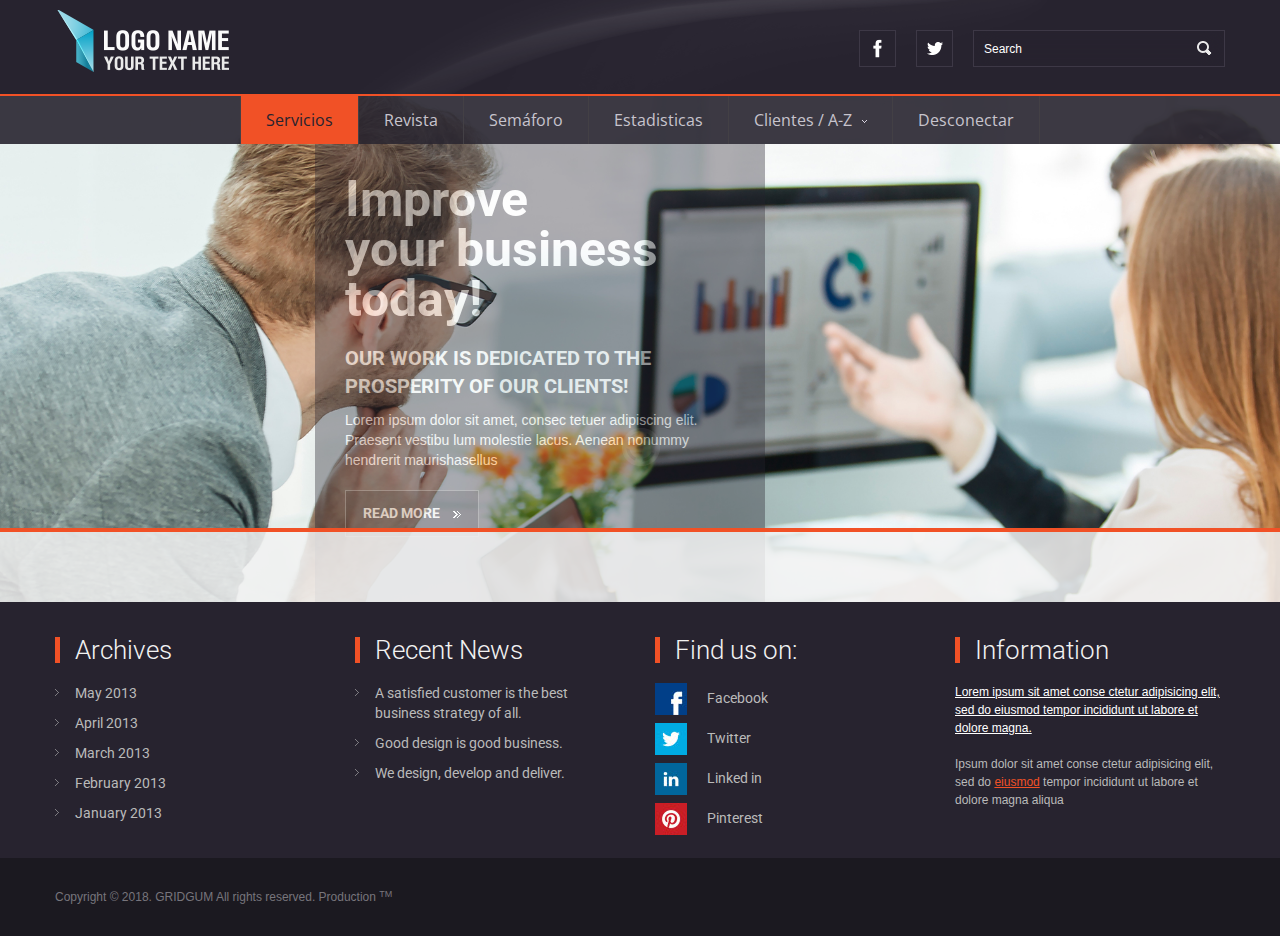
<file: html/index.html>
<!DOCTYPE html>
<html lang="en">
<head>
<title>Production - industry group</title>
<meta charset="utf-8">
<meta name="viewport" content="width=device-width, initial-scale=1.0">
<meta name="description" content="Your description">
<meta name="keywords" content="Your keywords">
<meta name="author" content="Your name">
<link rel="icon" href="images/favicon.ico" type="image/x-icon">
<link rel="shortcut icon" href="images/favicon.ico" type="image/x-icon" />

<link rel="stylesheet" href="css/bootstrap.css" type="text/css" media="screen">
<link rel="stylesheet" href="css/bootstrap-responsive.css" type="text/css" media="screen">    
<link rel="stylesheet" href="css/style.css" type="text/css" media="screen">
<link rel="stylesheet" href="css/camera.css" type="text/css" media="screen">

<script type="text/javascript" src="js/jquery.js"></script>  
<script type="text/javascript" src="js/jquery.easing.1.3.js"></script>
<script type="text/javascript" src="js/superfish.js"></script>

<script type="text/javascript" src="js/jquery.ui.totop.js"></script>

<script type="text/javascript" src="js/camera.js"></script>
<script type="text/javascript" src="js/jquery.mobile.customized.min.js"></script>
<script>
$(document).ready(function() {
	// camera
	$('#camera_wrap').camera({
		//thumbnails: true
		autoAdvance			: true,		
		mobileAutoAdvance	: true,
		height: '55%',
		hover: false,
		loader: 'none',
		navigation: false,
		navigationHover: false,
		mobileNavHover: false,
		playPause: false,
		pauseOnClick: false,
		pagination			: true,
		time: 7000,
		transPeriod: 1000,
		minHeight: '500px'
	});


}); //
$(window).load(function() {
	//

}); //
</script>		
<!--[if lt IE 8]>
		<div style='text-align:center'><a href="https://www.microsoft.com/windows/internet-explorer/default.aspx?ocid=ie6_countdown_bannercode"><img src="http://www.theie6countdown.com/images/upgrade.jpg"border="0"alt=""/></a></div>
	<![endif]-->    

<!--[if lt IE 9]>
  <script src="https://html5shim.googlecode.com/svn/trunk/html5.js"></script>
  <link rel="stylesheet" href="css/ie.css" type="text/css" media="screen">
<![endif]-->
</head>

<body class="main">
<div id="main">

<header>
<div class="top1">
<div class="container">
<div class="row">
<div class="span12">
<div class="top1_inner clearfix">
	<div class="logo_wrapper"><a href="index.html" class="logo"><img src="images/logo.png" alt=""></a></div>
	<div class="search-form-wrapper clearfix">
		<form id="search-form" action="search.php" method="GET" accept-charset="utf-8" class="navbar-form" >
			<input type="text" name="s" value='Search' onBlur="if(this.value=='') this.value='Search'" onFocus="if(this.value =='Search' ) this.value=''">
			<a href="#" onClick="document.getElementById('search-form').submit()"></a>
		</form>	
	</div>
	<div class="social_wrapper">
		<ul class="social clearfix">
		    <li><a href="#"><img src="images/social_ic_top1.png"></a></li>
		    <li><a href="#"><img src="images/social_ic_top2.png"></a></li>		    	    
		</ul>
	</div>
</div>	
</div>	
</div>	
</div>
</div>	
<div class="top2">
<div class="menu_wrapper">
	<div class="navbar navbar_ ">
		<div class="navbar-inner navbar-inner_">
			<a class="btn btn-navbar btn-navbar_" data-toggle="collapse" data-target=".nav-collapse_">
				<span class="icon-bar"></span>
				<span class="icon-bar"></span>
				<span class="icon-bar"></span>
			</a>
			<div class="nav-collapse nav-collapse_ collapse">
				<ul class="nav sf-menu clearfix">
					<li class="active"><a href="index.html">Servicios</a></li>
					<li><a href="index-1.html">Revista</a></li>
					<li><a href="index-2.html">Semáforo</a></li>
					<li><a href="index-3.html">Estadisticas</a></li>
					<li class="sub-menu sub-menu-1"><a href="index-4.html">Clientes / A-Z<em></em></a>
						<ul>
							<li><a href="index-4.html">Lorem ipsum dolor</a></li>
							<li class="sub-menu sub-menu-2"><a href="index-4.html">Sit amet consectetue<em></em></a>
								<ul>
									<li><a href="index-4.html">lorem ipsum dolor</a></li>
									<li><a href="index-4.html">sit amet</a></li>
									<li><a href="index-4.html">adipiscing elit</a></li>
									<li><a href="index-4.html">nunc suscipit</a></li>
									<li><a href="404.html">404 page not found</a></li>
								</ul>
							</li>
							<li class="sub-menu sub-menu-2"><a href="index-4.html">Adipiscing elit<em></em></a>
								<ul>
									<li><a href="index-4.html">lorem ipsum dolor</a></li>
									<li><a href="index-4.html">sit amet</a></li>
									<li><a href="index-4.html">adipiscing elit</a></li>
									<li><a href="index-4.html">nunc suscipit</a></li>
								</ul>
							</li>
							<li><a href="index-4.html">Nunc suscipit</a></li>
						</ul>
					</li>
					<li><a href="index-5.html">Desconectar</a></li>
				</ul>
			</div>
		</div>
	</div>
</div>
<div class="slider_wrapper">
<div id="slider">
<div id="camera_wrap">
	<div data-src="images/slide01.jpg">
		<div class="camera_caption fadeIn">
			<div class="txt1">
				Improve<br>your business<br>today!
			</div>	
			<div class="txt2">
				Our work is dedicated to the prosperity of our clients!
			</div>	
			<div class="txt3">
				Lorem ipsum dolor sit amet, consec tetuer adipiscing elit. Praesent vestibu lum molestie lacus. Aenean nonummy hendrerit maurishasellus
			</div>	
			<a href="#" class="button0">read more<em></em></a>			
		</div>     
	</div>
	<div data-src="images/slide02.jpg">
		<div class="camera_caption fadeIn">
			<div class="txt1">
				Improve<br>your business<br>today!
			</div>	
			<div class="txt2">
				Our work is dedicated to the prosperity of our clients!
			</div>	
			<div class="txt3">
				Lorem ipsum dolor sit amet, consec tetuer adipiscing elit. Praesent vestibu lum molestie lacus. Aenean nonummy hendrerit maurishasellus
			</div>	
			<a href="#" class="button0">read more<em></em></a>			
		</div>     
	</div>
	<div data-src="images/slide03.jpg">
		<div class="camera_caption fadeIn">
			<div class="txt1">
				Improve<br>your business<br>today!
			</div>	
			<div class="txt2">
				Our work is dedicated to the prosperity of our clients!
			</div>	
			<div class="txt3">
				Lorem ipsum dolor sit amet, consec tetuer adipiscing elit. Praesent vestibu lum molestie lacus. Aenean nonummy hendrerit maurishasellus
			</div>	
			<a href="#" class="button0">read more<em></em></a>			
		</div>     
	</div>
	<div data-src="images/slide04.jpg">
		<div class="camera_caption fadeIn">
			<div class="txt1">
				Improve<br>your business<br>today!
			</div>	
			<div class="txt2">
				Our work is dedicated to the prosperity of our clients!
			</div>	
			<div class="txt3">
				Lorem ipsum dolor sit amet, consec tetuer adipiscing elit. Praesent vestibu lum molestie lacus. Aenean nonummy hendrerit maurishasellus
			</div>	
			<a href="#" class="button0">read more<em></em></a>		
		</div>     
	</div>			
</div>	
</div>	
</div>
</div>
</header>	

 <!-- FIN HEADER -->
 <!-- ////////////// -->

 <!-- INICIO CONTENIDO -->
<div id="content">
<div class="container">
<div class="row">
	<!--<div class="span8">
		<div class="banners">
			<div class="row">
				<div class="span2 banner banner1">
					<div class="banner_inner">
						<div class="txt1">A</div>
						<div class="txt2">Research</div>
						<p>
							Proin pede eros, pharetra ut, viverra sed, egestas nec, mauris.  Nulla tempor.
						</p>
						<a href="#" class="button1">more</a>
					</div>
				</div>
				<div class="span2 banner banner2">
					<div class="banner_inner">
						<div class="txt1">B</div>
						<div class="txt2">Strategy</div>
						<p>
							Proin pede eros, pharetra ut, viverra sed, egestas nec, mauris.  Nulla tempor.
						</p>
						<a href="#" class="button1">more</a>
					</div>
				</div>
				<div class="span2 banner banner1">
					<div class="banner_inner">
						<div class="txt1">C</div>
						<div class="txt2">Partnership</div>
						<p>
							Proin pede eros, pharetra ut, viverra sed, egestas nec, mauris.  Nulla tempor.
						</p>
						<a href="#" class="button1">more</a>
					</div>
				</div>
				<div class="span2 banner banner1">
					<div class="banner_inner">
						<div class="txt1">D</div>
						<div class="txt2">Result</div>
						<p>
							Proin pede eros, pharetra ut, viverra sed, egestas nec, mauris.  Nulla tempor.
						</p>
						<a href="#" class="button1">more</a>
					</div>
				</div>
			</div>
		</div>

		<h1>Discover the Business Secrets for Your SUCCESS!</h1>

		<p>
			<strong class="upper">
				Lorem ipsum dolor sit amet conse ctetur adipisicing elit, sed do eiusmod tempor incididunt ut labore et dolore magna. Ipsum dolor sit amet conse ctetur adipisicing elit, sed do eiusmod tempor incididunt ut labore et dolore magna aliqua.
			</strong>
		</p>
		<p>
			Ut enim ad minim veniam, quis nostrud exercitation ullamco laboris nisi ut aliquip ex ea commodo consequat consectetuer adipiscing elit. Nunc suscipit. Suspendisse enim arcu, convallis non, cursus sed, dignissim et, est. Aenean semper aliquet libero. In ante velit, cursus ut, ultrices vitae, tempor ut, risus. Duis pulvinar. Vestibulum vel pede at sapien sodales mattis. Quisque pretium, lacus nec iaculis vehicula, arcu libero consectetuer massa, auctor aliquet mauris ligula id ipsum. Vestibulum pede. Maecenas sit amet augue. Sed blandit lect
		</p>
		<p>
			<a href="#">Us eget lectus. Mauris justo. Curabitur nibh lectus, dapibus id, tempor eu, tempor non, erat. Proin pede eros, pharetra ut, viverra sed, egestas nec, mauris. </a>
		</p>
		<p>
			Nulla tempor fermentum orci. Maecenas ac est hendrerit magna aliquam sagittis. Curabitur convallis interdum erat. Proin feugiat sem eu nisl. Aliquam erat volutpat. Fusce a mauris vel nulla faucibus tempor. Aenean scelerisque neque aliquam nibh venenatis molestie. Integer gravida ornare lectus. Nunc vehicula elit a tellus. Nunc est ipsum, facilisis at, auctor tincidunt, adipiscing consequat, orci. Fusce pellentesque. Proin lorem. Mauris suscipit erat a turpis. Nunc mollis lectus in dolor. Curabitur velit. Curabitur commodo vestibulum justo. Praesent dictum, est ut porta adipiscing, ligula mi ultricies velit, non hendrerit mi augue id eros. Nulla mauris purus, dignissim a, eleifend ac, iaculis quis, lectus. Curabitur tristique nunc. 
		</p>

		<div class="row">
			<div class="span4">
				<h2>Featured Services</h2>
				<ul class="ul1">
		          <li>Market Research</li>
		          <li>Online Banking</li>
		          <li>Financial Services</li>
		          <li>Client Network Solutions</li>
		          <li>Business Help</li>	                                                                                
		        </ul>
			</div>
			<div class="span4">
				<h2>Best Solutions</h2>
				<ul class="ul1">
		          <li>Solutions & Training</li>
		          <li>Affiliate Program</li>
		          <li>Production</li>
		          <li>Risk Management</li>
		          <li>Consultation</li>	                                                                                
		        </ul>
			</div>
		</div>








	</div>	
	<div class="span4">
		<h3>Categories</h3>
		<div class="box1">
			<div class="inner">
				<ul class="ul_cat">
		          <li><a href="#">Employment & skills</a></li>
		          <li><a href="#">Environment & efficiency</a></li>
		          <li><a href="#">Exploit your ideas</a></li>
		          <li><a href="#">Finance and grants</a></li>
		          <li><a href="#">Health, safety, premises</a></li>	 
		          <li><a href="#">IT & e-commerce</a></li>  
		          <li><a href="#">Starting up</a></li>  
		          <li><a href="#">Taxes  &  returns</a></li>  
		          <li><a href="#">Products</a></li> 
		          <li><a href="#">Reviews</a></li>                                                                        
		        </ul>
			</div>
			<div class="shadow"></div>
		</div>
		<div class="box2">
			<div class="inner">
				<div class="box2_ic"></div>
				<div class="box2_titile">Hot News</div>
				<div class="box2_pad">
					<div class="thumb1">
						<div class="thumbnail clearfix">
							<figure class=""><img src="images/home01.jpg" alt=""></figure>
							<div class="caption">
								<div class="date1">06.03.2011</div>
								<p>
									<a href="#">Ipsum dolor sit amet conse ctetur adipisicing elit, sed do eiusmod</a>
								</p>
							</div>
						</div>
					</div>
					<div class="thumb1">
						<div class="thumbnail clearfix">
							<figure class=""><img src="images/home02.jpg" alt=""></figure>
							<div class="caption">
								<div class="date1">06.03.2011</div>
								<p>
									<a href="#">Ipsum dolor sit amet conse ctetur adipisicing elit, sed do eiusmod</a>
								</p>
							</div>
						</div>
					</div>
					<a href="#" class="button2">more news</a>
				</div>
			</div>
			<div class="shadow"></div>
		</div>
	</div>-->
</div>	
</div>
</div>

<!-- FIN CONTENIDO -->

<!-- INICIO FOOTER -->

<footer>
<div class="bot1">
<div class="container">
<div class="row">
<div class="span3">

	<div class="block_title">Archives</div>

	<ul class="ul0">
	  <li><a href="#">May 2013</a></li>
	  <li><a href="#">April 2013</a></li>
	  <li><a href="#">March 2013</a></li>
	  <li><a href="#">February 2013</a></li>
	  <li><a href="#">January 2013</a></li>	                                                                                
	</ul>

</div>	
<div class="span3">

	<div class="block_title">Recent News</div>

	<ul class="ul0">
	  <li><a href="#">A satisfied customer is the best business strategy of all.</a></li>
	  <li><a href="#">Good design is good business.</a></li>
	  <li><a href="#">We design, develop and deliver.</a></li>	                                                                                 
	</ul>

</div>	
<div class="span3">

	<div class="block_title">Find us on:</div>

	<ul class="ul_social">
	  <li><a href="#"><img src="images/social_ic1.jpg" alt="" class="img"><span>Facebook</span></a></li>
	  <li><a href="#"><img src="images/social_ic2.jpg" alt="" class="img"><span>Twitter</span></a></li>
	  <li><a href="#"><img src="images/social_ic3.jpg" alt="" class="img"><span>Linked in</span></a></li>
	  <li><a href="#"><img src="images/social_ic4.jpg" alt="" class="img"><span>Pinterest</span></a></li>
	</ul>

</div>	
<div class="span3">

	<div class="block_title">Information</div>

	<p class="txt">
		<a href="#" class="color2">Lorem ipsum sit amet conse ctetur adipisicing elit, sed do eiusmod tempor incididunt ut labore et dolore magna.</a><br><br>
		Ipsum dolor sit amet conse ctetur adipisicing elit, sed do <a href="#" class="color1">eiusmod</a> tempor incididunt ut labore et dolore magna aliqua
	</p>

</div>	
</div>	
</div>
</div>	
<div class="bot2">
<div class="container">
<div class="row">
<div class="span12">
	<div class="copyright">Copyright © 2018. GRIDGUM All rights reserved. Production <sup>TM</sup></div>
</div>	
</div>	
</div>	
</div>
</footer>
	
</div>
<script type="text/javascript" src="js/bootstrap.js"></script>
</body>
</html>
</file>
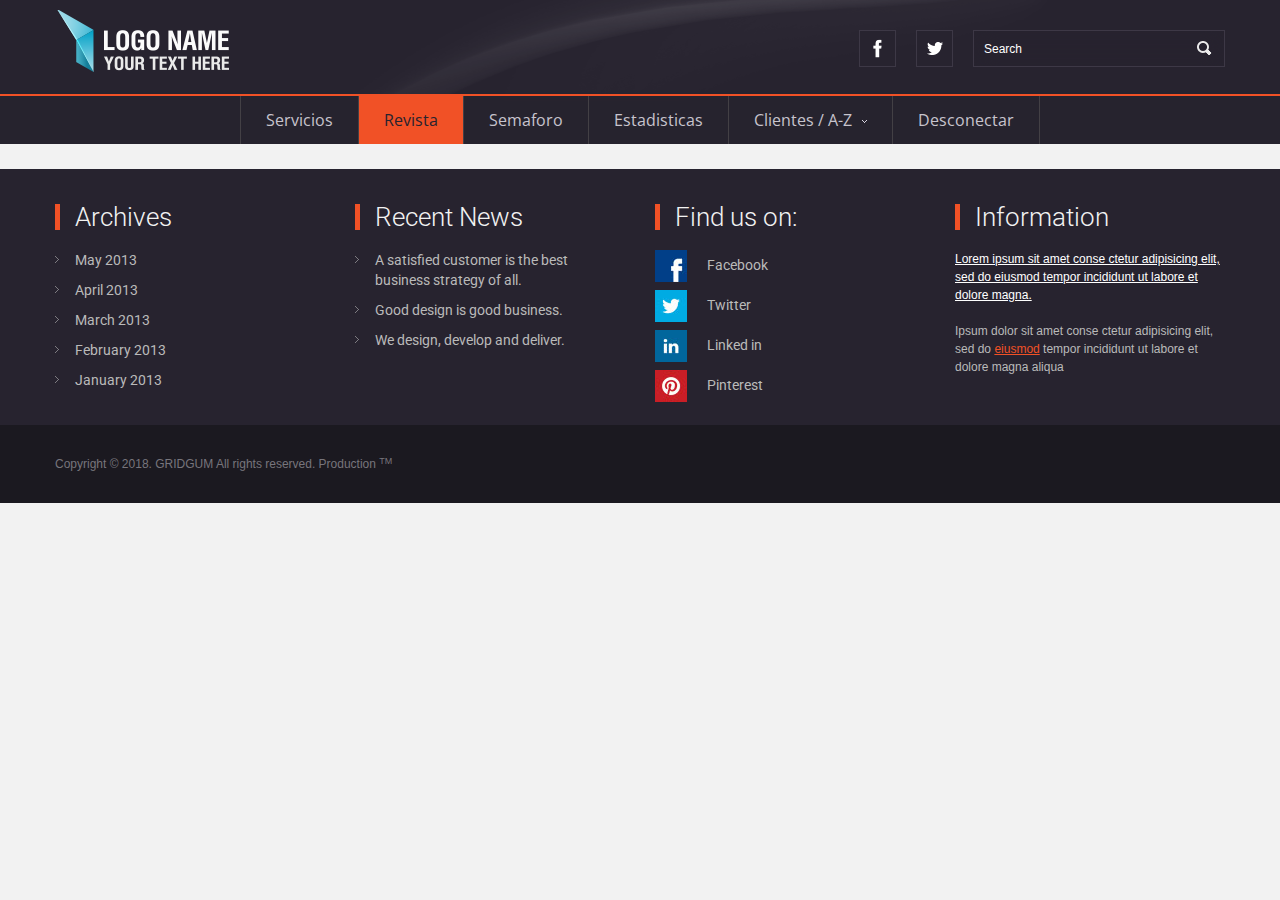
<file: html/index-1.html>
<!DOCTYPE html>
<html lang="en">
<head>
<title>about</title>
<meta charset="utf-8">
<meta name="viewport" content="width=device-width, initial-scale=1.0">
<meta name="description" content="Your description">
<meta name="keywords" content="Your keywords">
<meta name="author" content="Your name">
<link rel="icon" href="images/favicon.ico" type="image/x-icon">
<link rel="shortcut icon" href="images/favicon.ico" type="image/x-icon" />

<link rel="stylesheet" href="css/bootstrap.css" type="text/css" media="screen">
<link rel="stylesheet" href="css/bootstrap-responsive.css" type="text/css" media="screen">    
<link rel="stylesheet" href="css/style.css" type="text/css" media="screen">

<script type="text/javascript" src="js/jquery.js"></script>  
<script type="text/javascript" src="js/jquery.easing.1.3.js"></script>
<script type="text/javascript" src="js/superfish.js"></script>

<script type="text/javascript" src="js/jquery.ui.totop.js"></script>
<script>
$(document).ready(function() {
	// 


}); //
$(window).load(function() {
	//

}); //
</script>		
<!--[if lt IE 8]>
		<div style='text-align:center'><a href="http://www.microsoft.com/windows/internet-explorer/default.aspx?ocid=ie6_countdown_bannercode"><img src="http://www.theie6countdown.com/images/upgrade.jpg"border="0"alt=""/></a></div>  
	<![endif]-->    

<!--[if lt IE 9]>
  <script src="http://html5shim.googlecode.com/svn/trunk/html5.js"></script>      
  <link rel="stylesheet" href="css/ie.css" type="text/css" media="screen">
<![endif]-->
</head>

<body class="subpage">
<div id="main">

<header>
<div class="top1">
<div class="container">
<div class="row">
<div class="span12">
<div class="top1_inner clearfix">
	<div class="logo_wrapper"><a href="index.html" class="logo"><img src="images/logo.png" alt=""></a></div>
	<div class="search-form-wrapper clearfix">
		<form id="search-form" action="search.php" method="GET" accept-charset="utf-8" class="navbar-form" >
			<input type="text" name="s" value='Search' onBlur="if(this.value=='') this.value='Search'" onFocus="if(this.value =='Search' ) this.value=''">
			<a href="#" onClick="document.getElementById('search-form').submit()"></a>
		</form>	
	</div>
	<div class="social_wrapper">
		<ul class="social clearfix">
		    <li><a href="#"><img src="images/social_ic_top1.png"></a></li>
		    <li><a href="#"><img src="images/social_ic_top2.png"></a></li>		    	    
		</ul>
	</div>
</div>	
</div>	
</div>	
</div>
</div>	
<div class="top2">
<div class="menu_wrapper">
<div class="container">
<div class="row">
<div class="span12">
<div class="navbar navbar_">
	<div class="navbar-inner navbar-inner_">
		<a class="btn btn-navbar btn-navbar_" data-toggle="collapse" data-target=".nav-collapse_">
			<span class="icon-bar"></span>
			<span class="icon-bar"></span>
			<span class="icon-bar"></span>
		</a>
		<div class="nav-collapse nav-collapse_ collapse">
			<ul class="nav sf-menu clearfix">
				<li><a href="index.html">Servicios</a></li>
				<li class="active"><a href="index-1.html">Revista</a></li>
				<li><a href="index-2.html">Semaforo</a></li>
				<li><a href="index-3.html">Estadisticas</a></li>
				<li class="sub-menu sub-menu-1"><a href="index-4.html">Clientes / A-Z<em></em></a>
					<ul>
						<li><a href="index-4.html">Lorem ipsum dolor</a></li>
						<li class="sub-menu sub-menu-2"><a href="index-4.html">Sit amet consectetue<em></em></a>
							<ul>
								<li><a href="index-4.html">lorem ipsum dolor</a></li>
								<li><a href="index-4.html">sit amet</a></li>
								<li><a href="index-4.html">adipiscing elit</a></li>
								<li><a href="index-4.html">nunc suscipit</a></li>
								<li><a href="404.html">404 page not found</a></li>
							</ul>
						</li>
						<li class="sub-menu sub-menu-2"><a href="index-4.html">Adipiscing elit<em></em></a>
							<ul>
								<li><a href="index-4.html">lorem ipsum dolor</a></li>
								<li><a href="index-4.html">sit amet</a></li>
								<li><a href="index-4.html">adipiscing elit</a></li>
								<li><a href="index-4.html">nunc suscipit</a></li>									
							</ul>
						</li>
						<li><a href="index-4.html">Nunc suscipit</a></li>						
					</ul>						
				</li>				
				<li><a href="index-5.html">Desconectar</a></li>											
    		</ul>
		</div>
	</div>
</div>	
</div>	
</div>	
</div>	
</div>

</div>
</header>	

<!-- FIN HEADER -->

<!-- INICIO CONTENIDO -->

<div id="content1">
<div class="container">
<div class="row">
	<!--<div class="span8">		

		<h1>Who We Are</h1>

		<div class="thumb2">
			<div class="thumbnail clearfix">
				<figure class="img-polaroid"><img src="images/about01.jpg" alt=""></figure>				
			</div>
		</div>

		<h4>Integer lacinia, velit sit amet bibendum hendrerit, neque justo ornare urna, non sodales nunc nibh vel purus. In urna. Sed sodales, enim quis ultricies gravida, mauris libero hendrerit lorem, vel vulputate urna lacus quis mauris. Duis aliquam. Vivamus ac ligula. Cras et metus a ipsum suscipit aliquam.</h4>

		<p>
			Ut enim ad minim veniam, quis nostrud exercitation ullamco laboris nisi ut aliquip ex ea commodo consequat consectetuer adipiscing elit. Nunc suscipit. Suspendisse enim arcu, convallis non, cursus sed, dignissim et, est. Aenean semper aliquet libero. In ante velit, cursus ut, ultrices vitae, tempor ut, risus. Duis pulvinar. Vestibulum vel pede at sapien sodales mattis. Quisque pretium, lacus nec iaculis vehicula, arcu libero consectetuer massa, auctor aliquet mauris ligula id ipsum. Vestibulum pede. Maecenas sit amet augue. Sed blandit lect
		</p>
		<p>
			<a href="#">Us eget lectus. Mauris justo. Curabitur nibh lectus, dapibus id, tempor eu, tempor non, erat. Proin pede eros, pharetra ut, viverra sed, egestas nec, mauris. </a>
		</p>
		<p>
			Nulla tempor fermentum orci. Maecenas ac est hendrerit magna aliquam sagittis. Curabitur convallis interdum erat. Proin feugiat sem eu nisl. Aliquam erat volutpat. Fusce a mauris vel nulla faucibus tempor. Aenean scelerisque neque aliquam nibh venenatis molestie. Integer gravida ornare lectus. Nunc vehicula elit a tellus. Nunc est ipsum, facilisis at, auctor tincidunt, adipiscing consequat, orci. Fusce pellentesque. Proin lorem. Mauris suscipit erat a turpis. Nunc mollis lectus in dolor. Curabitur velit. Curabitur commodo vestibulum justo. Praesent dictum, est ut porta adipiscing, ligula mi ultricies velit, non hendrerit mi augue id eros. Nulla mauris purus, dignissim a, eleifend ac, iaculis quis, lectus. Curabitur tristique nunc. 
		</p>

		<h2>Our Team</h2>

		<div class="row">
			<div class="span4">
				<div class="thumb3">
					<div class="thumbnail clearfix">
						<figure class=""><img src="images/about02.jpg" alt=""></figure>
						<div class="caption">
							<div class="txt1">Adam smith</div>
							<div class="txt2">Elit, sed diam nonummy.</div>
						</div>
					</div>
				</div>
			</div>
			<div class="span4">
				<div class="thumb3">
					<div class="thumbnail clearfix">
						<figure class=""><img src="images/about03.jpg" alt=""></figure>
						<div class="caption">
							<div class="txt1">Jesica Williams</div>
							<div class="txt2">Elit, sed diam nonummy.</div>
						</div>
					</div>
				</div>
			</div>
		</div>

		<div class="row">
			<div class="span4">
				<div class="thumb3">
					<div class="thumbnail clearfix">
						<figure class=""><img src="images/about04.jpg" alt=""></figure>
						<div class="caption">
							<div class="txt1">Peter Stavinsky</div>
							<div class="txt2">Elit, sed diam nonummy.</div>
						</div>
					</div>
				</div>
			</div>
			<div class="span4">
				<div class="thumb3">
					<div class="thumbnail clearfix">
						<figure class=""><img src="images/about05.jpg" alt=""></figure>
						<div class="caption">
							<div class="txt1">Lora Pandora</div>
							<div class="txt2">Elit, sed diam nonummy.</div>
						</div>
					</div>
				</div>
			</div>
		</div>








	</div>	
	<div class="span4">
		<h3>Categories</h3>
		<div class="box1">
			<div class="inner">
				<ul class="ul_cat">
		          <li><a href="#">Employment & skills</a></li>
		          <li><a href="#">Environment & efficiency</a></li>
		          <li><a href="#">Exploit your ideas</a></li>
		          <li><a href="#">Finance and grants</a></li>
		          <li><a href="#">Health, safety, premises</a></li>	 
		          <li><a href="#">IT & e-commerce</a></li>  
		          <li><a href="#">Starting up</a></li>  
		          <li><a href="#">Taxes  &  returns</a></li>  
		          <li><a href="#">Products</a></li> 
		          <li><a href="#">Reviews</a></li>                                                                        
		        </ul>
			</div>
			<div class="shadow"></div>
		</div>
		<div class="box2">
			<div class="inner">
				<div class="box2_ic"></div>
				<div class="box2_titile">Hot News</div>
				<div class="box2_pad">
					<div class="thumb1">
						<div class="thumbnail clearfix">
							<figure class=""><img src="images/home01.jpg" alt=""></figure>
							<div class="caption">
								<div class="date1">06.03.2011</div>
								<p>
									<a href="#">Ipsum dolor sit amet conse ctetur adipisicing elit, sed do eiusmod</a>
								</p>
							</div>
						</div>
					</div>
					<div class="thumb1">
						<div class="thumbnail clearfix">
							<figure class=""><img src="images/home02.jpg" alt=""></figure>
							<div class="caption">
								<div class="date1">06.03.2011</div>
								<p>
									<a href="#">Ipsum dolor sit amet conse ctetur adipisicing elit, sed do eiusmod</a>
								</p>
							</div>
						</div>
					</div>
					<a href="#" class="button2">more news</a>
				</div>
			</div>
			<div class="shadow"></div>
		</div>
	</div>-->
</div>	
</div>
</div>

<!-- FIN CONTENIDO -->
<!-- INICIO FOOTER -->

<footer>
<div class="bot1">
<div class="container">
<div class="row">
<div class="span3">

	<div class="block_title">Archives</div>

	<ul class="ul0">
	  <li><a href="#">May 2013</a></li>
	  <li><a href="#">April 2013</a></li>
	  <li><a href="#">March 2013</a></li>
	  <li><a href="#">February 2013</a></li>
	  <li><a href="#">January 2013</a></li>	                                                                                
	</ul>

</div>	
<div class="span3">

	<div class="block_title">Recent News</div>

	<ul class="ul0">
	  <li><a href="#">A satisfied customer is the best business strategy of all.</a></li>
	  <li><a href="#">Good design is good business.</a></li>
	  <li><a href="#">We design, develop and deliver.</a></li>	                                                                                 
	</ul>

</div>	
<div class="span3">

	<div class="block_title">Find us on:</div>

	<ul class="ul_social">
	  <li><a href="#"><img src="images/social_ic1.jpg" alt="" class="img"><span>Facebook</span></a></li>
	  <li><a href="#"><img src="images/social_ic2.jpg" alt="" class="img"><span>Twitter</span></a></li>
	  <li><a href="#"><img src="images/social_ic3.jpg" alt="" class="img"><span>Linked in</span></a></li>
	  <li><a href="#"><img src="images/social_ic4.jpg" alt="" class="img"><span>Pinterest</span></a></li>
	</ul>

</div>	
<div class="span3">

	<div class="block_title">Information</div>

	<p class="txt">
		<a href="#" class="color2">Lorem ipsum sit amet conse ctetur adipisicing elit, sed do eiusmod tempor incididunt ut labore et dolore magna.</a><br><br>
		Ipsum dolor sit amet conse ctetur adipisicing elit, sed do <a href="#" class="color1">eiusmod</a> tempor incididunt ut labore et dolore magna aliqua
	</p>

</div>	
</div>	
</div>
</div>	
<div class="bot2">
<div class="container">
<div class="row">
<div class="span12">
	<div class="copyright">Copyright © 2018. GRIDGUM All rights reserved. Production <sup>TM</sup></div>
</div>	
</div>	
</div>	
</div>
</footer>
	
</div>
<script type="text/javascript" src="js/bootstrap.js"></script>
</body>
</html>
</file>
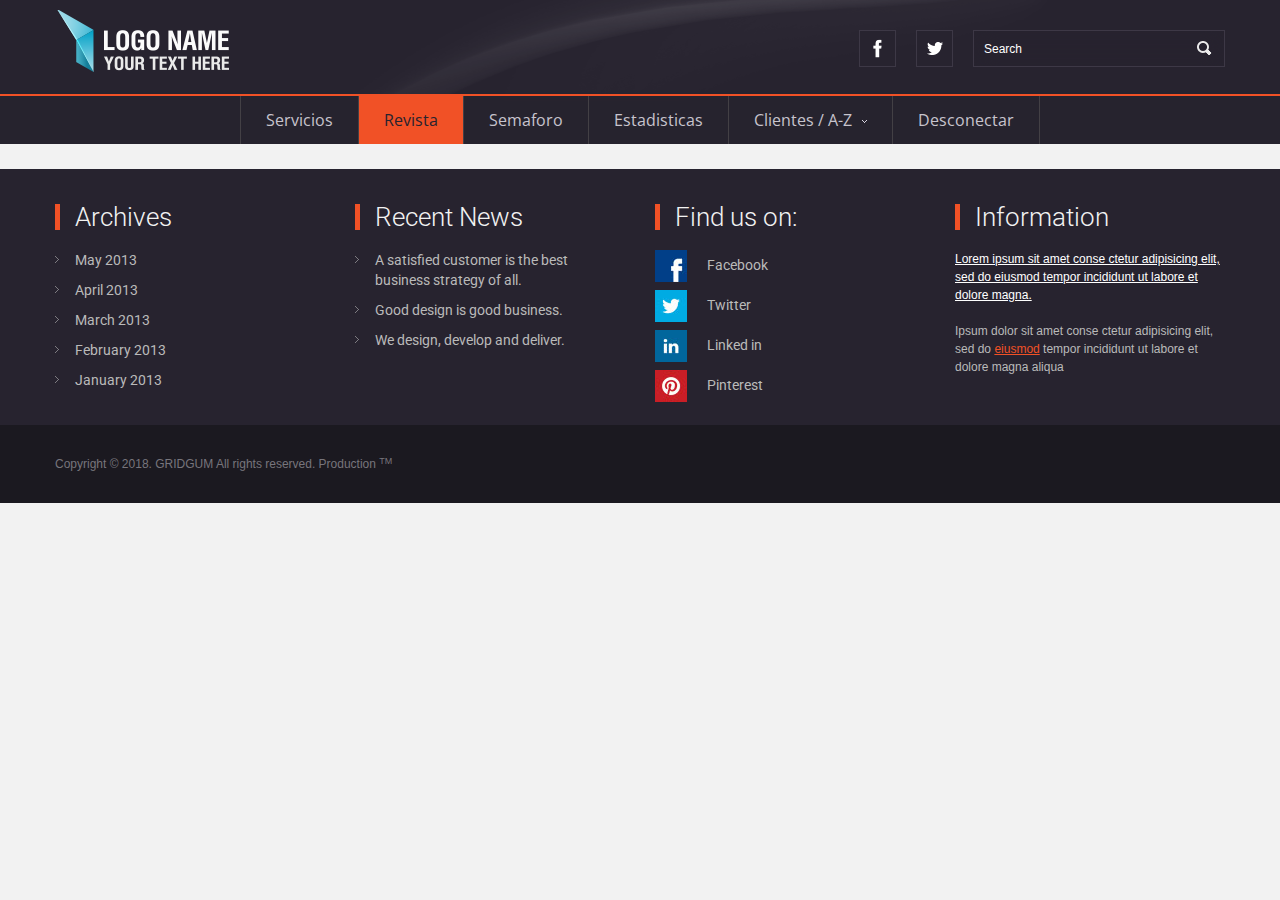
<file: html/index-2.html>
<!DOCTYPE html>
<html lang="en">
<head>
<title>services</title>
<meta charset="utf-8">
<meta name="viewport" content="width=device-width, initial-scale=1.0">
<meta name="description" content="Your description">
<meta name="keywords" content="Your keywords">
<meta name="author" content="Your name">
<link rel="icon" href="images/favicon.ico" type="image/x-icon">
<link rel="shortcut icon" href="images/favicon.ico" type="image/x-icon" />

<link rel="stylesheet" href="css/bootstrap.css" type="text/css" media="screen">
<link rel="stylesheet" href="css/bootstrap-responsive.css" type="text/css" media="screen">    
<link rel="stylesheet" href="css/style.css" type="text/css" media="screen">

<script type="text/javascript" src="js/jquery.js"></script>  
<script type="text/javascript" src="js/jquery.easing.1.3.js"></script>
<script type="text/javascript" src="js/superfish.js"></script>

<script type="text/javascript" src="js/jquery.ui.totop.js"></script>
<script>
$(document).ready(function() {
	// 


}); //
$(window).load(function() {
	//

}); //
</script>		
<!--[if lt IE 8]>
		<div style='text-align:center'><a href="http://www.microsoft.com/windows/internet-explorer/default.aspx?ocid=ie6_countdown_bannercode"><img src="http://www.theie6countdown.com/images/upgrade.jpg"border="0"alt=""/></a></div>  
	<![endif]-->    

<!--[if lt IE 9]>
  <script src="http://html5shim.googlecode.com/svn/trunk/html5.js"></script>      
  <link rel="stylesheet" href="css/ie.css" type="text/css" media="screen">
<![endif]-->
</head>

<body class="subpage">
<div id="main">

<header>
<div class="top1">
<div class="container">
<div class="row">
<div class="span12">
<div class="top1_inner clearfix">
	<div class="logo_wrapper"><a href="index.html" class="logo"><img src="images/logo.png" alt=""></a></div>
	<div class="search-form-wrapper clearfix">
		<form id="search-form" action="search.php" method="GET" accept-charset="utf-8" class="navbar-form" >
			<input type="text" name="s" value='Search' onBlur="if(this.value=='') this.value='Search'" onFocus="if(this.value =='Search' ) this.value=''">
			<a href="#" onClick="document.getElementById('search-form').submit()"></a>
		</form>	
	</div>
	<div class="social_wrapper">
		<ul class="social clearfix">
		    <li><a href="#"><img src="images/social_ic_top1.png"></a></li>
		    <li><a href="#"><img src="images/social_ic_top2.png"></a></li>		    	    
		</ul>
	</div>
</div>	
</div>	
</div>	
</div>
</div>	
<div class="top2">
<div class="menu_wrapper">
<div class="container">
<div class="row">
<div class="span12">
<div class="navbar navbar_">
	<div class="navbar-inner navbar-inner_">
		<a class="btn btn-navbar btn-navbar_" data-toggle="collapse" data-target=".nav-collapse_">
			<span class="icon-bar"></span>
			<span class="icon-bar"></span>
			<span class="icon-bar"></span>
		</a>
		<div class="nav-collapse nav-collapse_ collapse">
			<ul class="nav sf-menu clearfix">
				<li><a href="index.html">Servicios</a></li>
				<li class="active"><a href="index-1.html">Revista</a></li>
				<li><a href="index-2.html">Semaforo</a></li>
				<li><a href="index-3.html">Estadisticas</a></li>
				<li class="sub-menu sub-menu-1"><a href="index-4.html">Clientes / A-Z<em></em></a>
					<ul>
						<li><a href="index-4.html">Lorem ipsum dolor</a></li>
						<li class="sub-menu sub-menu-2"><a href="index-4.html">Sit amet consectetue<em></em></a>
							<ul>
								<li><a href="index-4.html">lorem ipsum dolor</a></li>
								<li><a href="index-4.html">sit amet</a></li>
								<li><a href="index-4.html">adipiscing elit</a></li>
								<li><a href="index-4.html">nunc suscipit</a></li>
								<li><a href="404.html">404 page not found</a></li>
							</ul>
						</li>
						<li class="sub-menu sub-menu-2"><a href="index-4.html">Adipiscing elit<em></em></a>
							<ul>
								<li><a href="index-4.html">lorem ipsum dolor</a></li>
								<li><a href="index-4.html">sit amet</a></li>
								<li><a href="index-4.html">adipiscing elit</a></li>
								<li><a href="index-4.html">nunc suscipit</a></li>									
							</ul>
						</li>
						<li><a href="index-4.html">Nunc suscipit</a></li>						
					</ul>						
				</li>				
				<li><a href="index-5.html">Desconectar</a></li>											
    		</ul>
		</div>
	</div>
</div>	
</div>	
</div>	
</div>	
</div>

</div>
</header>

<!-- FIN HEADER -->

<!-- INICIO CONTENIDO -->

<div id="content1">
<div class="container">
<div class="row">
	<!--<div class="span8">		

		<h1>About Our Services</h1>

		<div class="thumb4">
			<div class="thumbnail clearfix">
				<div class="figure_wrapper"><figure class="img-polaroid"><img src="images/services01.jpg" alt=""></figure></div>
				<div class="caption">
					<h4>Integer lacinia, velit sit amet bibendum hendrerit, neque justo ornare urna, non sodales nunc nibh vel purus. In urna. </h4>
					<p>
						Ut enim ad minim veniam, quis nostrud exercitation ullamco laboris nisi ut aliquip ex ea commodo consequat consectetuer adipiscing elit. Nunc suscipit. Suspendisse enim arcu, convallis non, cursus sed, dignissim et, est. Aenean semper aliquet libero. In ante velit, cursus ut, ultrices vitae, tempor ut, risus. Duis pulvinar. Vestibulum vel pede at sapien sodales mattis. Quisque pretium, lacus nec iaculis vehicula, arcu libero consectetuer massa, auctor aliquet mauris ligula id ipsum. Vestibulum pede. Maecenas sit Ut enim ad minim veniam, quis nostrud exercitation ullamco laboris nisi ut aliquip ex ea commodo consequat consectetuer adipiscing elit. Nunc suscipit. Suspendisse enim arcu, convallis non, cursus sed, dignissim et, est. Aenean semper aliquet libero. In ante velit, cursus ut, ultrices vitae, tempor ut, risus. Duis pulvinar. Vestibulum vel pede at sapien sodales mattis. Quisque pretium, lacus nec iaculis vehicula, arcu libero consectetuer massa, auctor aliquet mauris ligula id ipsum. Vestibulum pede. Maecenas sit amet augue. Sed blandit lect
					</p>
					<a href="#" class="button3">read more<em></em></a>
				</div>
					
			</div>
		</div>

		


		<h2>Services Overview</h2>

		<div class="row">
			<div class="span4">
				<div class="thumb5">
					<div class="thumbnail clearfix">
						<div class="figure_wrapper"><figure class="img-polaroid"><img src="images/services02.jpg" alt=""></figure></div>
						<div class="caption">
							<h4>Integer lacinia, velit sit amet bibendum </h4>
							<p>
								Ut enim ad minim veniam, quis nostrud exercitation ullamco 
							</p>
							<a href="#" class="button2">more news</a>
						</div>						
					</div>
				</div>
			</div>
			<div class="span4">
				<div class="thumb5">
					<div class="thumbnail clearfix">
						<div class="figure_wrapper"><figure class="img-polaroid"><img src="images/services03.jpg" alt=""></figure></div>
						<div class="caption">
							<h4>Integer lacinia, velit sit amet bibendum </h4>
							<p>
								Ut enim ad minim veniam, quis nostrud exercitation ullamco 
							</p>
							<a href="#" class="button2">more news</a>
						</div>						
					</div>
				</div>
			</div>
		</div>

		<div class="row">
			<div class="span4">
				<div class="thumb5">
					<div class="thumbnail clearfix">
						<div class="figure_wrapper"><figure class="img-polaroid"><img src="images/services04.jpg" alt=""></figure></div>
						<div class="caption">
							<h4>Integer lacinia, velit sit amet bibendum </h4>
							<p>
								Ut enim ad minim veniam, quis nostrud exercitation ullamco 
							</p>
							<a href="#" class="button2">more news</a>
						</div>						
					</div>
				</div>
			</div>
			<div class="span4">
				<div class="thumb5">
					<div class="thumbnail clearfix">
						<div class="figure_wrapper"><figure class="img-polaroid"><img src="images/services05.jpg" alt=""></figure></div>
						<div class="caption">
							<h4>Integer lacinia, velit sit amet bibendum </h4>
							<p>
								Ut enim ad minim veniam, quis nostrud exercitation ullamco 
							</p>
							<a href="#" class="button2">more news</a>
						</div>						
					</div>
				</div>
			</div>
		</div>

		<div class="row">
			<div class="span4">
				<div class="thumb5">
					<div class="thumbnail clearfix">
						<div class="figure_wrapper"><figure class="img-polaroid"><img src="images/services06.jpg" alt=""></figure></div>
						<div class="caption">
							<h4>Integer lacinia, velit sit amet bibendum </h4>
							<p>
								Ut enim ad minim veniam, quis nostrud exercitation ullamco 
							</p>
							<a href="#" class="button2">more news</a>
						</div>						
					</div>
				</div>
			</div>
			<div class="span4">
				<div class="thumb5">
					<div class="thumbnail clearfix">
						<div class="figure_wrapper"><figure class="img-polaroid"><img src="images/services07.jpg" alt=""></figure></div>
						<div class="caption">
							<h4>Integer lacinia, velit sit amet bibendum </h4>
							<p>
								Ut enim ad minim veniam, quis nostrud exercitation ullamco 
							</p>
							<a href="#" class="button2">more news</a>
						</div>						
					</div>
				</div>
			</div>
		</div>

		








	</div>	
	<div class="span4">
		<h3>Categories</h3>
		<div class="box1">
			<div class="inner">
				<ul class="ul_cat">
		          <li><a href="#">Employment & skills</a></li>
		          <li><a href="#">Environment & efficiency</a></li>
		          <li><a href="#">Exploit your ideas</a></li>
		          <li><a href="#">Finance and grants</a></li>
		          <li><a href="#">Health, safety, premises</a></li>	 
		          <li><a href="#">IT & e-commerce</a></li>  
		          <li><a href="#">Starting up</a></li>  
		          <li><a href="#">Taxes  &  returns</a></li>  
		          <li><a href="#">Products</a></li> 
		          <li><a href="#">Reviews</a></li>                                                                        
		        </ul>
			</div>
			<div class="shadow"></div>
		</div>
		<div class="box2">
			<div class="inner">
				<div class="box2_ic"></div>
				<div class="box2_titile">Hot News</div>
				<div class="box2_pad">
					<div class="thumb1">
						<div class="thumbnail clearfix">
							<figure class=""><img src="images/home01.jpg" alt=""></figure>
							<div class="caption">
								<div class="date1">06.03.2011</div>
								<p>
									<a href="#">Ipsum dolor sit amet conse ctetur adipisicing elit, sed do eiusmod</a>
								</p>
							</div>
						</div>
					</div>
					<div class="thumb1">
						<div class="thumbnail clearfix">
							<figure class=""><img src="images/home02.jpg" alt=""></figure>
							<div class="caption">
								<div class="date1">06.03.2011</div>
								<p>
									<a href="#">Ipsum dolor sit amet conse ctetur adipisicing elit, sed do eiusmod</a>
								</p>
							</div>
						</div>
					</div>
					<a href="#" class="button2">more news</a>
				</div>
			</div>
			<div class="shadow"></div>
		</div>
	</div>-->
</div>	
</div>
</div>

<!-- FIN CONTENIDO -->

<!-- INICIO FOOTER-->

<footer>
<div class="bot1">
<div class="container">
<div class="row">
<div class="span3">

	<div class="block_title">Archives</div>

	<ul class="ul0">
	  <li><a href="#">May 2013</a></li>
	  <li><a href="#">April 2013</a></li>
	  <li><a href="#">March 2013</a></li>
	  <li><a href="#">February 2013</a></li>
	  <li><a href="#">January 2013</a></li>	                                                                                
	</ul>

</div>	
<div class="span3">

	<div class="block_title">Recent News</div>

	<ul class="ul0">
	  <li><a href="#">A satisfied customer is the best business strategy of all.</a></li>
	  <li><a href="#">Good design is good business.</a></li>
	  <li><a href="#">We design, develop and deliver.</a></li>	                                                                                 
	</ul>

</div>	
<div class="span3">

	<div class="block_title">Find us on:</div>

	<ul class="ul_social">
	  <li><a href="#"><img src="images/social_ic1.jpg" alt="" class="img"><span>Facebook</span></a></li>
	  <li><a href="#"><img src="images/social_ic2.jpg" alt="" class="img"><span>Twitter</span></a></li>
	  <li><a href="#"><img src="images/social_ic3.jpg" alt="" class="img"><span>Linked in</span></a></li>
	  <li><a href="#"><img src="images/social_ic4.jpg" alt="" class="img"><span>Pinterest</span></a></li>
	</ul>

</div>	
<div class="span3">

	<div class="block_title">Information</div>

	<p class="txt">
		<a href="#" class="color2">Lorem ipsum sit amet conse ctetur adipisicing elit, sed do eiusmod tempor incididunt ut labore et dolore magna.</a><br><br>
		Ipsum dolor sit amet conse ctetur adipisicing elit, sed do <a href="#" class="color1">eiusmod</a> tempor incididunt ut labore et dolore magna aliqua
	</p>

</div>	
</div>	
</div>
</div>	
<div class="bot2">
<div class="container">
<div class="row">
<div class="span12">
	<div class="copyright">Copyright © 2018. GRIDGUM All rights reserved. Production <sup>TM</sup></div>
</div>	
</div>	
</div>	
</div>
</footer>
	
</div>
<script type="text/javascript" src="js/bootstrap.js"></script>
</body>
</html>
</file>
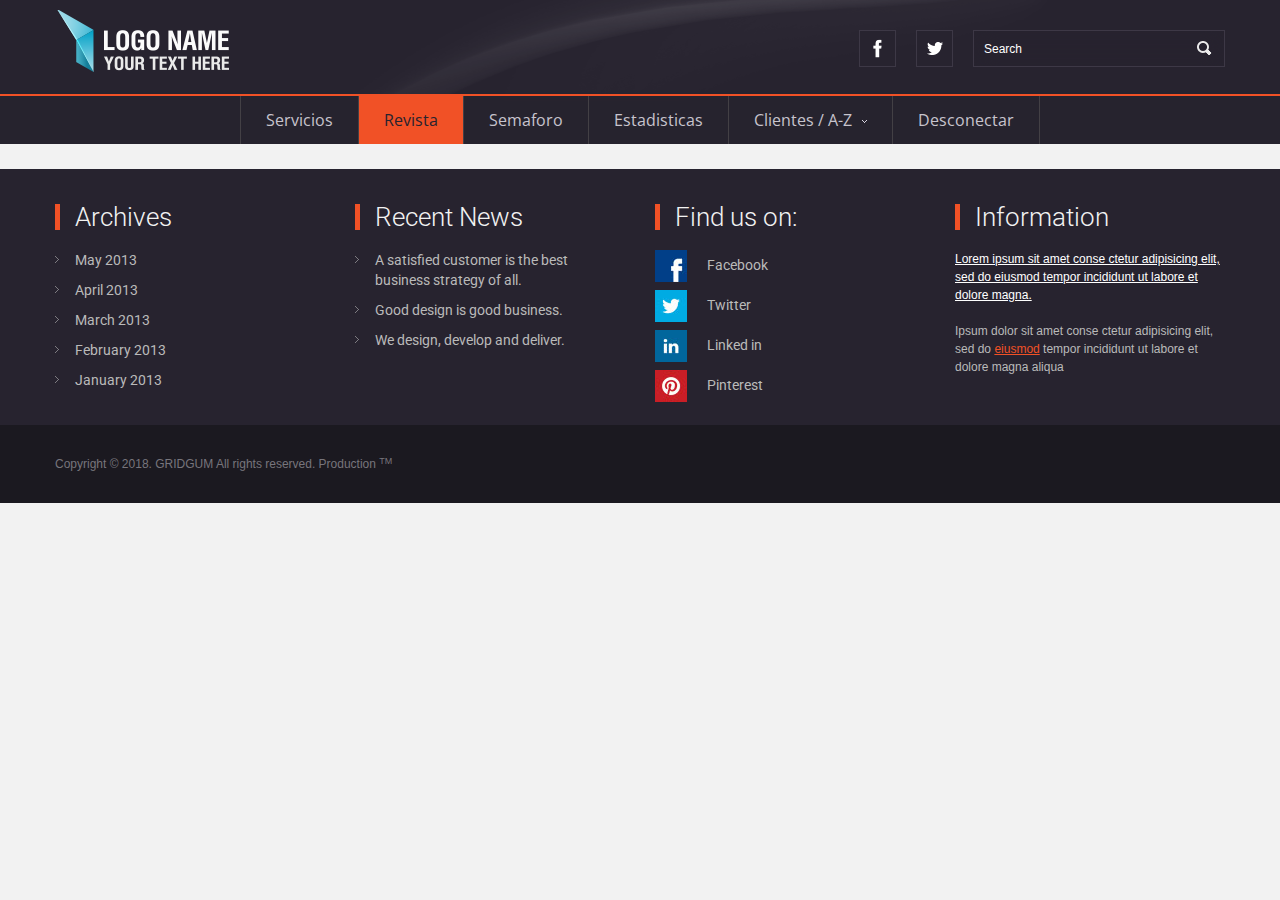
<file: html/index-3.html>
<!DOCTYPE html>
<html lang="en">
<head>
<title>events</title>
<meta charset="utf-8">
<meta name="viewport" content="width=device-width, initial-scale=1.0">
<meta name="description" content="Your description">
<meta name="keywords" content="Your keywords">
<meta name="author" content="Your name">
<link rel="icon" href="images/favicon.ico" type="image/x-icon">
<link rel="shortcut icon" href="images/favicon.ico" type="image/x-icon" />

<link rel="stylesheet" href="css/bootstrap.css" type="text/css" media="screen">
<link rel="stylesheet" href="css/bootstrap-responsive.css" type="text/css" media="screen">    
<link rel="stylesheet" href="css/style.css" type="text/css" media="screen">

<script type="text/javascript" src="js/jquery.js"></script>  
<script type="text/javascript" src="js/jquery.easing.1.3.js"></script>
<script type="text/javascript" src="js/superfish.js"></script>

<script type="text/javascript" src="js/jquery.ui.totop.js"></script>
<script>
$(document).ready(function() {
	// 


}); //
$(window).load(function() {
	//

}); //
</script>		
<!--[if lt IE 8]>
		<div style='text-align:center'><a href="http://www.microsoft.com/windows/internet-explorer/default.aspx?ocid=ie6_countdown_bannercode"><img src="http://www.theie6countdown.com/images/upgrade.jpg"border="0"alt=""/></a></div>  
	<![endif]-->    

<!--[if lt IE 9]>
  <script src="http://html5shim.googlecode.com/svn/trunk/html5.js"></script>      
  <link rel="stylesheet" href="css/ie.css" type="text/css" media="screen">
<![endif]-->
</head>

<body class="subpage">
<div id="main">

<header>
<div class="top1">
<div class="container">
<div class="row">
<div class="span12">
<div class="top1_inner clearfix">
	<div class="logo_wrapper"><a href="index.html" class="logo"><img src="images/logo.png" alt=""></a></div>
	<div class="search-form-wrapper clearfix">
		<form id="search-form" action="search.php" method="GET" accept-charset="utf-8" class="navbar-form" >
			<input type="text" name="s" value='Search' onBlur="if(this.value=='') this.value='Search'" onFocus="if(this.value =='Search' ) this.value=''">
			<a href="#" onClick="document.getElementById('search-form').submit()"></a>
		</form>	
	</div>
	<div class="social_wrapper">
		<ul class="social clearfix">
		    <li><a href="#"><img src="images/social_ic_top1.png"></a></li>
		    <li><a href="#"><img src="images/social_ic_top2.png"></a></li>		    	    
		</ul>
	</div>
</div>	
</div>	
</div>	
</div>
</div>	
<div class="top2">
<div class="menu_wrapper">
<div class="container">
<div class="row">
<div class="span12">
<div class="navbar navbar_">
	<div class="navbar-inner navbar-inner_">
		<a class="btn btn-navbar btn-navbar_" data-toggle="collapse" data-target=".nav-collapse_">
			<span class="icon-bar"></span>
			<span class="icon-bar"></span>
			<span class="icon-bar"></span>
		</a>
		<div class="nav-collapse nav-collapse_ collapse">
			<ul class="nav sf-menu clearfix">
				<li><a href="index.html">Servicios</a></li>
				<li class="active"><a href="index-1.html">Revista</a></li>
				<li><a href="index-2.html">Semaforo</a></li>
				<li><a href="index-3.html">Estadisticas</a></li>
				<li class="sub-menu sub-menu-1"><a href="index-4.html">Clientes / A-Z<em></em></a>
					<ul>
						<li><a href="index-4.html">Lorem ipsum dolor</a></li>
						<li class="sub-menu sub-menu-2"><a href="index-4.html">Sit amet consectetue<em></em></a>
							<ul>
								<li><a href="index-4.html">lorem ipsum dolor</a></li>
								<li><a href="index-4.html">sit amet</a></li>
								<li><a href="index-4.html">adipiscing elit</a></li>
								<li><a href="index-4.html">nunc suscipit</a></li>
								<li><a href="404.html">404 page not found</a></li>
							</ul>
						</li>
						<li class="sub-menu sub-menu-2"><a href="index-4.html">Adipiscing elit<em></em></a>
							<ul>
								<li><a href="index-4.html">lorem ipsum dolor</a></li>
								<li><a href="index-4.html">sit amet</a></li>
								<li><a href="index-4.html">adipiscing elit</a></li>
								<li><a href="index-4.html">nunc suscipit</a></li>									
							</ul>
						</li>
						<li><a href="index-4.html">Nunc suscipit</a></li>						
					</ul>						
				</li>				
				<li><a href="index-5.html">Desconectar</a></li>											
    		</ul>
		</div>
	</div>
</div>	
</div>	
</div>	
</div>	
</div>

</div>
</header>

<!-- FIN HEADER -->

<!-- INICIO CONTENIDO -->


<div id="content1">
<div class="container">
<div class="row">
	<!--<div class="span8">		

		<h1>Latest Events</h1>

		<div class="row">
			<div class="span4">
				<div class="thumb6">
					<div class="thumbnail clearfix">
						<div class="figure_wrapper"><figure class="img-polaroid"><img src="images/events01.jpg" alt=""></figure></div>
						<div class="caption">
							<h4>Integer lacinia, velit sit amet bibendum hendrerit, neque justo ornare urna, non sodales nunc nibh vel purus. In urna. </h4>
							<p>
								Ut enim ad minim veniam, quis nostrud exercitation ullamco laboris nisi ut aliquip ex ea commodo consequat consectetuer adipiscing elit. Nunc suscipit. Suspendisse enim arcu, convallis non, cursus sed, dignissim et, est. Aenean semper aliquet libero. In ante velit, cursus ut, ultrices vitae, tempor ut, risus. Duis pulvinar. Vestibulum vel pede at sapien sodal
							</p>
							<a href="#" class="button3">read more<em></em></a>
						</div>
							
					</div>
				</div>
			</div>
			<div class="span4">
				<div class="thumb6">
					<div class="thumbnail clearfix">
						<div class="figure_wrapper"><figure class="img-polaroid"><img src="images/events02.jpg" alt=""></figure></div>
						<div class="caption">
							<h4>Integer lacinia, velit sit amet bibendum hendrerit, neque justo ornare urna, non sodales nunc nibh vel purus. In urna. </h4>
							<p>
								Ut enim ad minim veniam, quis nostrud exercitation ullamco laboris nisi ut aliquip ex ea commodo consequat consectetuer adipiscing elit. Nunc suscipit. Suspendisse enim arcu, convallis non, cursus sed, dignissim et, est. Aenean semper aliquet libero. In ante velit, cursus ut, ultrices vitae, tempor ut, risus. Duis pulvinar. Vestibulum vel pede at sapien sodal
							</p>
							<a href="#" class="button3">read more<em></em></a>
						</div>
							
					</div>
				</div>
			</div>
		</div>

		<h2>Futures Events</h2>


		<div class="thumb4">
			<div class="thumbnail clearfix">
				<div class="figure_wrapper"><figure class="img-polaroid"><img src="images/events03.jpg" alt=""></figure></div>
				<div class="caption">
					<h4>Integer lacinia, velit sit amet bibendum hendrerit, neque justo ornare urna, non sodales nunc nibh vel purus. In urna. </h4>
					<p>
						Ut enim ad minim veniam, quis nostrud exercitation ullamco laboris nisi ut aliquip ex ea commodo consequat consectetuer adipiscing elit. Nunc suscipit. Suspendisse enim arcu, convallis non, cursus sed, dignissim et, est. Aenean semper aliquet libero. In ante velit, cursus ut, ultrices vitae, tempor ut, risus. 
					</p>
					<a href="#" class="button3">read more<em></em></a>
				</div>
					
			</div>
		</div>


	</div>	
	<div class="span4">
		
		
		<div class="box2">
			<div class="inner">
				<div class="box2_ic"></div>
				<div class="box2_titile">News Archive</div>
				<div class="box2_pad">
					<div class="thumb1">
						<div class="thumbnail clearfix">
							<figure class=""><img src="images/events04.jpg" alt=""></figure>
							<div class="caption">
								<div class="date1">06.03.2011</div>
								<p>
									<a href="#">Ipsum dolor sit amet conse ctetur adipisicing elit, sed do eiusmod</a>
								</p>
							</div>
						</div>
					</div>
					<div class="thumb1">
						<div class="thumbnail clearfix">
							<figure class=""><img src="images/events05.jpg" alt=""></figure>
							<div class="caption">
								<div class="date1">10.02.2011</div>
								<p>
									<a href="#">Ipsum dolor sit amet conse ctetur adipisicing elit, sed do eiusmod</a>
								</p>
							</div>
						</div>
					</div>
					<div class="thumb1">
						<div class="thumbnail clearfix">
							<figure class=""><img src="images/events06.jpg" alt=""></figure>
							<div class="caption">
								<div class="date1">08.01.2011</div>
								<p>
									<a href="#">Ipsum dolor sit amet conse ctetur adipisicing elit, sed do eiusmod</a>
								</p>
							</div>
						</div>
					</div>
					<div class="thumb1">
						<div class="thumbnail clearfix">
							<figure class=""><img src="images/events07.jpg" alt=""></figure>
							<div class="caption">
								<div class="date1">25.12.2010</div>
								<p>
									<a href="#">Ipsum dolor sit amet conse ctetur adipisicing elit, sed do eiusmod</a>
								</p>
							</div>
						</div>
					</div>
					<div class="thumb1">
						<div class="thumbnail clearfix">
							<figure class=""><img src="images/events08.jpg" alt=""></figure>
							<div class="caption">
								<div class="date1">15.10.2010</div>
								<p>
									<a href="#">Ipsum dolor sit amet conse ctetur adipisicing elit, sed do eiusmod</a>
								</p>
							</div>
						</div>
					</div>
					<div class="thumb1">
						<div class="thumbnail clearfix">
							<figure class=""><img src="images/events09.jpg" alt=""></figure>
							<div class="caption">
								<div class="date1">10.09.2010</div>
								<p>
									<a href="#">Ipsum dolor sit amet conse ctetur adipisicing elit, sed do eiusmod</a>
								</p>
							</div>
						</div>
					</div>					
				</div>
			</div>
			<div class="shadow"></div>
		</div>
	</div>-->
</div>	
</div>
</div>

<!-- FIN CONTENIDO -->

<!-- INICIO FOOTER -->

<footer>
<div class="bot1">
<div class="container">
<div class="row">
<div class="span3">

	<div class="block_title">Archives</div>

	<ul class="ul0">
	  <li><a href="#">May 2013</a></li>
	  <li><a href="#">April 2013</a></li>
	  <li><a href="#">March 2013</a></li>
	  <li><a href="#">February 2013</a></li>
	  <li><a href="#">January 2013</a></li>	                                                                                
	</ul>

</div>	
<div class="span3">

	<div class="block_title">Recent News</div>

	<ul class="ul0">
	  <li><a href="#">A satisfied customer is the best business strategy of all.</a></li>
	  <li><a href="#">Good design is good business.</a></li>
	  <li><a href="#">We design, develop and deliver.</a></li>	                                                                                 
	</ul>

</div>	
<div class="span3">

	<div class="block_title">Find us on:</div>

	<ul class="ul_social">
	  <li><a href="#"><img src="images/social_ic1.jpg" alt="" class="img"><span>Facebook</span></a></li>
	  <li><a href="#"><img src="images/social_ic2.jpg" alt="" class="img"><span>Twitter</span></a></li>
	  <li><a href="#"><img src="images/social_ic3.jpg" alt="" class="img"><span>Linked in</span></a></li>
	  <li><a href="#"><img src="images/social_ic4.jpg" alt="" class="img"><span>Pinterest</span></a></li>
	</ul>

</div>	
<div class="span3">

	<div class="block_title">Information</div>

	<p class="txt">
		<a href="#" class="color2">Lorem ipsum sit amet conse ctetur adipisicing elit, sed do eiusmod tempor incididunt ut labore et dolore magna.</a><br><br>
		Ipsum dolor sit amet conse ctetur adipisicing elit, sed do <a href="#" class="color1">eiusmod</a> tempor incididunt ut labore et dolore magna aliqua
	</p>

</div>	
</div>	
</div>
</div>	
<div class="bot2">
<div class="container">
<div class="row">
<div class="span12">
	<div class="copyright">Copyright © 2018. GRIDGUM All rights reserved. Production <sup>TM</sup></div>
</div>	
</div>	
</div>	
</div>
</footer>
	
</div>
<script type="text/javascript" src="js/bootstrap.js"></script>
</body>
</html>
</file>
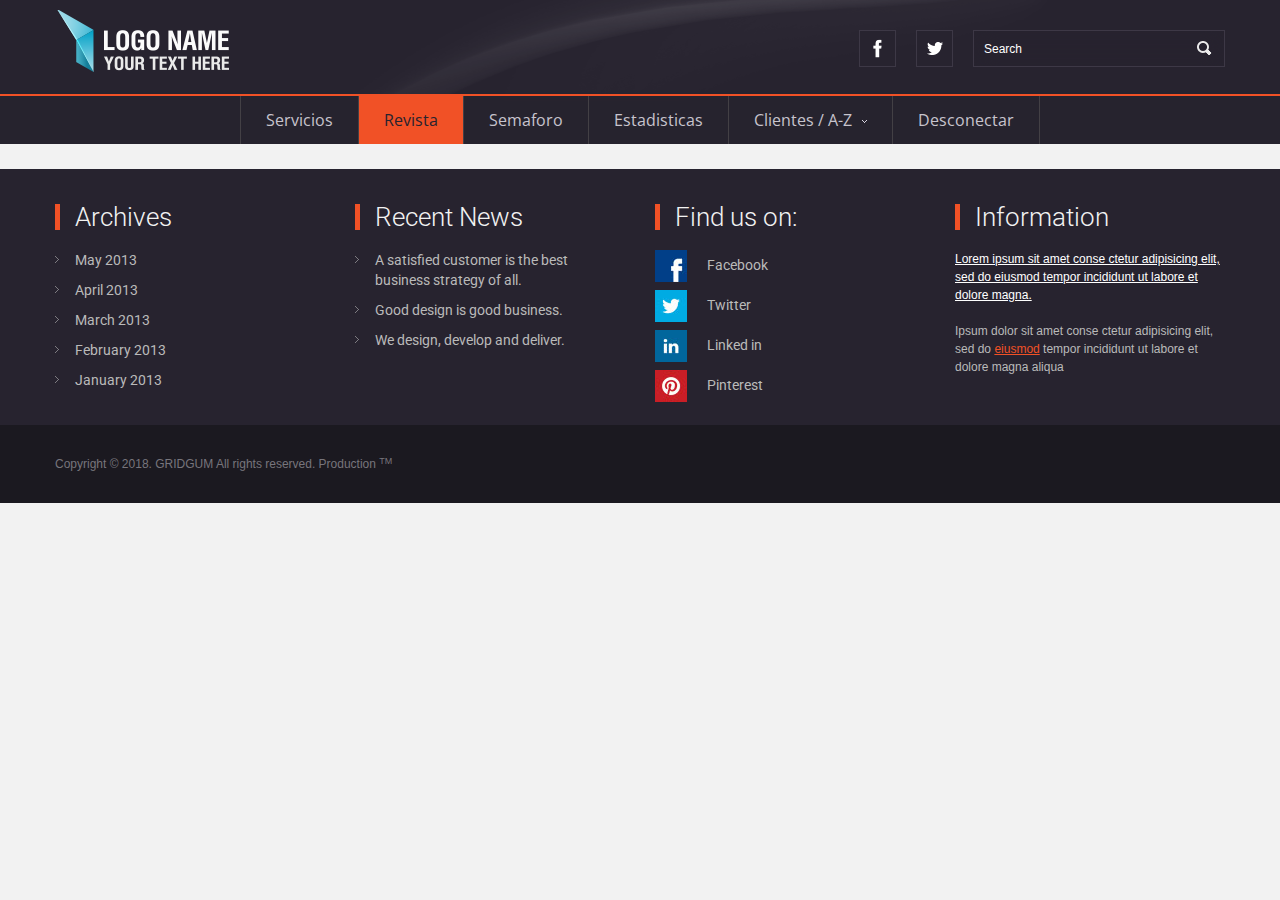
<file: html/index-4.html>
<!DOCTYPE html>
<html lang="en">
<head>
<title>gallery</title>
<meta charset="utf-8">
<meta name="viewport" content="width=device-width, initial-scale=1.0">
<meta name="description" content="Your description">
<meta name="keywords" content="Your keywords">
<meta name="author" content="Your name">
<link rel="icon" href="images/favicon.ico" type="image/x-icon">
<link rel="shortcut icon" href="images/favicon.ico" type="image/x-icon" />

<link rel="stylesheet" href="css/bootstrap.css" type="text/css" media="screen">
<link rel="stylesheet" href="css/bootstrap-responsive.css" type="text/css" media="screen">    
<link rel="stylesheet" href="css/style.css" type="text/css" media="screen">
<link rel="stylesheet" href="css/touchTouch.css" type="text/css" media="screen">
<link rel="stylesheet" href="css/isotope.css" type="text/css" media="screen">

<script type="text/javascript" src="js/jquery.js"></script>  
<script type="text/javascript" src="js/jquery.easing.1.3.js"></script>
<script type="text/javascript" src="js/superfish.js"></script>

<script type="text/javascript" src="js/jquery.ui.totop.js"></script>

<script type="text/javascript" src="js/touchTouch.jquery.js"></script>
<script type="text/javascript" src="js/jquery.isotope.min.js"></script>
<script>
$(document).ready(function() {
	// 


}); //
$(window).load(function() {
	// isotop
	var $container = $('#isotope-items'),
		$optionSet = $('#isotope-options'), 
	    $optionSets = $('#isotope-filters'), 
	    $optionLinks = $optionSets.find('a'); 
    $container.isotope({ 
        filter: '*',
        layoutMode: 'fitRows'
    });  
   	$optionLinks.click(function(){ 
   		var $this = $(this); 
    	// don't proceed if already selected 
		if ( $this.hasClass('selected') ) { 
			return false; 
		}    		
   		$optionSet.find('.selected').removeClass('selected'); 
   		$this.addClass('selected');

        var selector = $(this).attr('data-filter'); 
        $container.isotope({ 
            filter: selector            
        }); 
      	return false; 
    });    	
	$(window).on("resize", function( event ) {	
		$container.isotope('reLayout');		
	});		

	// touchTouch
	$('.thumb-isotope .thumbnail a').touchTouch();

}); //
</script>		
<!--[if lt IE 8]>
		<div style='text-align:center'><a href="http://www.microsoft.com/windows/internet-explorer/default.aspx?ocid=ie6_countdown_bannercode"><img src="http://www.theie6countdown.com/images/upgrade.jpg"border="0"alt=""/></a></div>  
	<![endif]-->    

<!--[if lt IE 9]>
  <script src="http://html5shim.googlecode.com/svn/trunk/html5.js"></script>      
  <link rel="stylesheet" href="css/ie.css" type="text/css" media="screen">
<![endif]-->
</head>

<body class="subpage">
<div id="main">

<header>
<div class="top1">
<div class="container">
<div class="row">
<div class="span12">
<div class="top1_inner clearfix">
	<div class="logo_wrapper"><a href="index.html" class="logo"><img src="images/logo.png" alt=""></a></div>
	<div class="search-form-wrapper clearfix">
		<form id="search-form" action="search.php" method="GET" accept-charset="utf-8" class="navbar-form" >
			<input type="text" name="s" value='Search' onBlur="if(this.value=='') this.value='Search'" onFocus="if(this.value =='Search' ) this.value=''">
			<a href="#" onClick="document.getElementById('search-form').submit()"></a>
		</form>	
	</div>
	<div class="social_wrapper">
		<ul class="social clearfix">
		    <li><a href="#"><img src="images/social_ic_top1.png"></a></li>
		    <li><a href="#"><img src="images/social_ic_top2.png"></a></li>		    	    
		</ul>
	</div>
</div>	
</div>	
</div>	
</div>
</div>	
<div class="top2">
<div class="menu_wrapper">
<div class="container">
<div class="row">
<div class="span12">
<div class="navbar navbar_">
	<div class="navbar-inner navbar-inner_">
		<a class="btn btn-navbar btn-navbar_" data-toggle="collapse" data-target=".nav-collapse_">
			<span class="icon-bar"></span>
			<span class="icon-bar"></span>
			<span class="icon-bar"></span>
		</a>
		<div class="nav-collapse nav-collapse_ collapse">
			<ul class="nav sf-menu clearfix">
				<li><a href="index.html">Servicios</a></li>
				<li class="active"><a href="index-1.html">Revista</a></li>
				<li><a href="index-2.html">Semaforo</a></li>
				<li><a href="index-3.html">Estadisticas</a></li>
				<li class="sub-menu sub-menu-1"><a href="index-4.html">Clientes / A-Z<em></em></a>
					<ul>
						<li><a href="index-4.html">Lorem ipsum dolor</a></li>
						<li class="sub-menu sub-menu-2"><a href="index-4.html">Sit amet consectetue<em></em></a>
							<ul>
								<li><a href="index-4.html">lorem ipsum dolor</a></li>
								<li><a href="index-4.html">sit amet</a></li>
								<li><a href="index-4.html">adipiscing elit</a></li>
								<li><a href="index-4.html">nunc suscipit</a></li>
								<li><a href="404.html">404 page not found</a></li>
							</ul>
						</li>
						<li class="sub-menu sub-menu-2"><a href="index-4.html">Adipiscing elit<em></em></a>
							<ul>
								<li><a href="index-4.html">lorem ipsum dolor</a></li>
								<li><a href="index-4.html">sit amet</a></li>
								<li><a href="index-4.html">adipiscing elit</a></li>
								<li><a href="index-4.html">nunc suscipit</a></li>									
							</ul>
						</li>
						<li><a href="index-4.html">Nunc suscipit</a></li>						
					</ul>						
				</li>				
				<li><a href="index-5.html">Desconectar</a></li>											
    		</ul>
		</div>
	</div>
</div>	
</div>	
</div>	
</div>	
</div>

</div>
</header>

<!-- INICIO HEADER -->

<!-- INICIO CONTENIDO -->	

<div id="content1">
<div class="container">
<div class="row">		
	<!--<div class="span12">
		<h1>Our Gallery</h1>

		<div id="isotope-options">
            <ul id="isotope-filters" class="clearfix">
                <li><a href="#" class="selected" data-filter="*">Show All</a></li> 
	            <li><a href="#" data-filter=".isotope-filter1">Category 1</a></li> 
	            <li><a href="#" data-filter=".isotope-filter2">Category 2</a></li> 
	            <li><a href="#" data-filter=".isotope-filter3">Category 3</a></li> 	             
            </ul>            
        </div>

        <ul class="thumbnails" id="isotope-items">		  
            <li class="span4 isotope-element isotope-filter1">
				<div class="thumb-isotope">
					<div class="thumbnail clearfix">
						<a href="images/blank.png">
							<figure>
								<img src="images/gallery01.jpg" alt=""><em></em>
							</figure>
						</a>
						<div class="caption">
							<p>
								Lorem ipsum dolor sit amet conse ctetur adipisicin el Mauris vel dui facilisis lacus 
							</p>
						</div>
					</div>
				</div>
            </li>
            <li class="span4 isotope-element isotope-filter2">
				<div class="thumb-isotope">
					<div class="thumbnail clearfix">
						<a href="images/blank.png">
							<figure>
								<img src="images/gallery02.jpg" alt=""><em></em>
							</figure>
						</a>
						<div class="caption">
							<p>
								Lorem ipsum dolor sit amet conse ctetur adipisicin el Mauris vel dui facilisis lacus 
							</p>
						</div>
					</div>
				</div>
            </li>
            <li class="span4 isotope-element isotope-filter3">
				<div class="thumb-isotope">
					<div class="thumbnail clearfix">
						<a href="images/blank.png">
							<figure>
								<img src="images/gallery03.jpg" alt=""><em></em>
							</figure>
						</a>
						<div class="caption">
							<p>
								Lorem ipsum dolor sit amet conse ctetur adipisicin el Mauris vel dui facilisis lacus 
							</p>
						</div>
					</div>
				</div>
            </li>
            <li class="span4 isotope-element isotope-filter1">
				<div class="thumb-isotope">
					<div class="thumbnail clearfix">
						<a href="images/blank.png">
							<figure>
								<img src="images/gallery04.jpg" alt=""><em></em>
							</figure>
						</a>
						<div class="caption">
							<p>
								Lorem ipsum dolor sit amet conse ctetur adipisicin el Mauris vel dui facilisis lacus 
							</p>
						</div>
					</div>
				</div>
            </li>
            <li class="span4 isotope-element isotope-filter2">
				<div class="thumb-isotope">
					<div class="thumbnail clearfix">
						<a href="images/blank.png">
							<figure>
								<img src="images/gallery05.jpg" alt=""><em></em>
							</figure>
						</a>
						<div class="caption">
							<p>
								Lorem ipsum dolor sit amet conse ctetur adipisicin el Mauris vel dui facilisis lacus 
							</p>
						</div>
					</div>
				</div>
            </li>
            <li class="span4 isotope-element isotope-filter3">
				<div class="thumb-isotope">
					<div class="thumbnail clearfix">
						<a href="images/blank.png">
							<figure>
								<img src="images/gallery06.jpg" alt=""><em></em>
							</figure>
						</a>
						<div class="caption">
							<p>
								Lorem ipsum dolor sit amet conse ctetur adipisicin el Mauris vel dui facilisis lacus 
							</p>
						</div>
					</div>
				</div>
            </li>
            <li class="span4 isotope-element isotope-filter1">
				<div class="thumb-isotope">
					<div class="thumbnail clearfix">
						<a href="images/blank.png">
							<figure>
								<img src="images/gallery07.jpg" alt=""><em></em>
							</figure>
						</a>
						<div class="caption">
							<p>
								Lorem ipsum dolor sit amet conse ctetur adipisicin el Mauris vel dui facilisis lacus 
							</p>
						</div>
					</div>
				</div>
            </li>
            <li class="span4 isotope-element isotope-filter3">
				<div class="thumb-isotope">
					<div class="thumbnail clearfix">
						<a href="images/blank.png">
							<figure>
								<img src="images/gallery08.jpg" alt=""><em></em>
							</figure>
						</a>
						<div class="caption">
							<p>
								Lorem ipsum dolor sit amet conse ctetur adipisicin el Mauris vel dui facilisis lacus 
							</p>
						</div>
					</div>
				</div>
            </li>
            <li class="span4 isotope-element isotope-filter3">
				<div class="thumb-isotope">
					<div class="thumbnail clearfix">
						<a href="images/blank.png">
							<figure>
								<img src="images/gallery09.jpg" alt=""><em></em>
							</figure>
						</a>
						<div class="caption">
							<p>
								Lorem ipsum dolor sit amet conse ctetur adipisicin el Mauris vel dui facilisis lacus 
							</p>
						</div>
					</div>
				</div>
            </li>
        </ul>








	</div>-->
</div>	
</div>
</div>

<!-- FIN CONTENIDO -->

<!-- INICIO FOOTER -->

<footer>
<div class="bot1">
<div class="container">
<div class="row">
<div class="span3">

	<div class="block_title">Archives</div>

	<ul class="ul0">
	  <li><a href="#">May 2013</a></li>
	  <li><a href="#">April 2013</a></li>
	  <li><a href="#">March 2013</a></li>
	  <li><a href="#">February 2013</a></li>
	  <li><a href="#">January 2013</a></li>	                                                                                
	</ul>

</div>	
<div class="span3">

	<div class="block_title">Recent News</div>

	<ul class="ul0">
	  <li><a href="#">A satisfied customer is the best business strategy of all.</a></li>
	  <li><a href="#">Good design is good business.</a></li>
	  <li><a href="#">We design, develop and deliver.</a></li>	                                                                                 
	</ul>

</div>	
<div class="span3">

	<div class="block_title">Find us on:</div>

	<ul class="ul_social">
	  <li><a href="#"><img src="images/social_ic1.jpg" alt="" class="img"><span>Facebook</span></a></li>
	  <li><a href="#"><img src="images/social_ic2.jpg" alt="" class="img"><span>Twitter</span></a></li>
	  <li><a href="#"><img src="images/social_ic3.jpg" alt="" class="img"><span>Linked in</span></a></li>
	  <li><a href="#"><img src="images/social_ic4.jpg" alt="" class="img"><span>Pinterest</span></a></li>
	</ul>

</div>	
<div class="span3">

	<div class="block_title">Information</div>

	<p class="txt">
		<a href="#" class="color2">Lorem ipsum sit amet conse ctetur adipisicing elit, sed do eiusmod tempor incididunt ut labore et dolore magna.</a><br><br>
		Ipsum dolor sit amet conse ctetur adipisicing elit, sed do <a href="#" class="color1">eiusmod</a> tempor incididunt ut labore et dolore magna aliqua
	</p>

</div>	
</div>	
</div>
</div>	
<div class="bot2">
<div class="container">
<div class="row">
<div class="span12">
	<div class="copyright">Copyright © 2018. GRIDGUM All rights reserved. Production <sup>TM</sup></div>
</div>	
</div>	
</div>	
</div>
</footer>
	
</div>
<script type="text/javascript" src="js/bootstrap.js"></script>
</body>
</html>
</file>
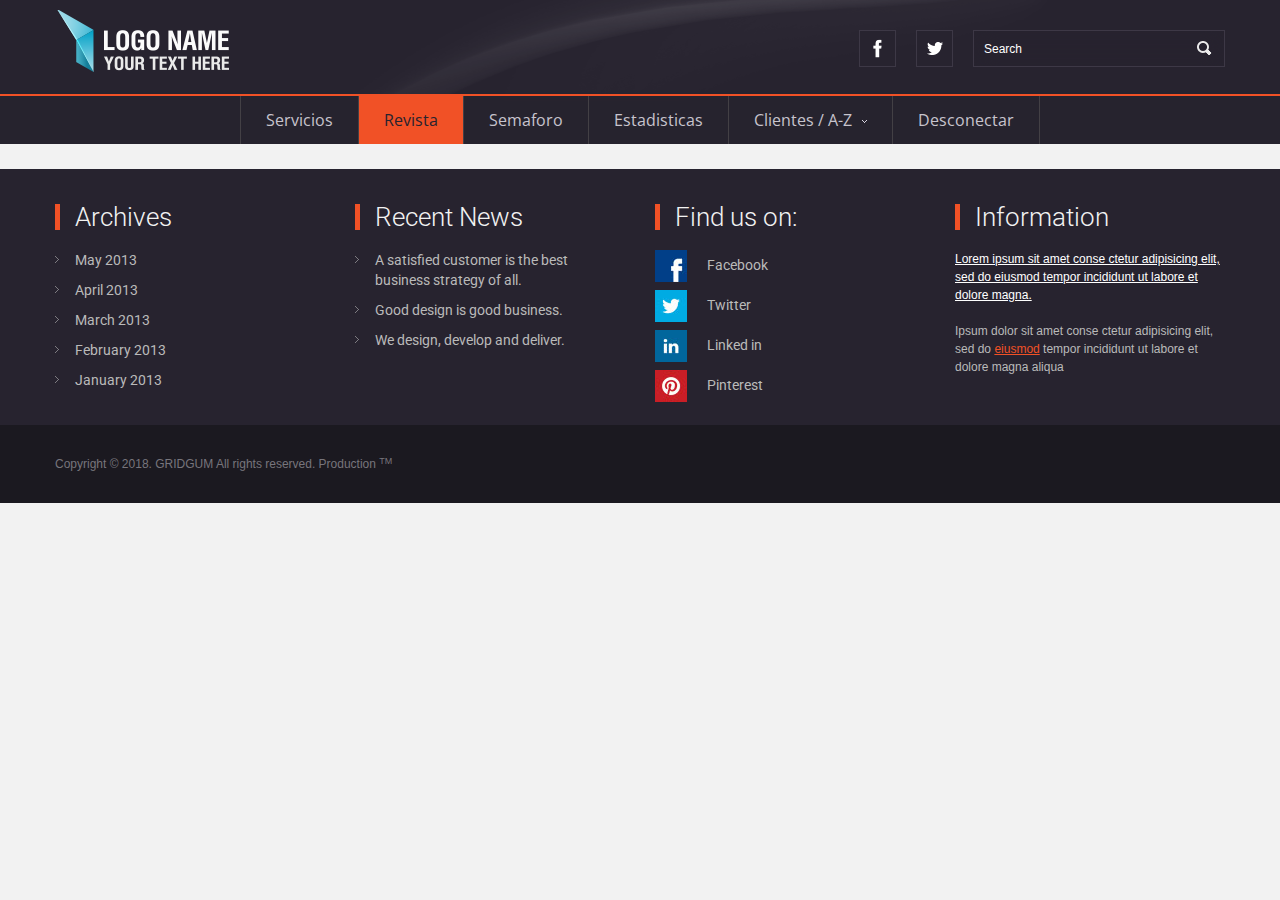
<file: html/index-5.html>
<!DOCTYPE html>
<html lang="en">
<head>
<title>resources</title>
<meta charset="utf-8">
<meta name="viewport" content="width=device-width, initial-scale=1.0">
<meta name="description" content="Your description">
<meta name="keywords" content="Your keywords">
<meta name="author" content="Your name">
<link rel="icon" href="images/favicon.ico" type="image/x-icon">
<link rel="shortcut icon" href="images/favicon.ico" type="image/x-icon" />

<link rel="stylesheet" href="css/bootstrap.css" type="text/css" media="screen">
<link rel="stylesheet" href="css/bootstrap-responsive.css" type="text/css" media="screen">    
<link rel="stylesheet" href="css/style.css" type="text/css" media="screen">

<script type="text/javascript" src="js/jquery.js"></script>  
<script type="text/javascript" src="js/jquery.easing.1.3.js"></script>
<script type="text/javascript" src="js/superfish.js"></script>

<script type="text/javascript" src="js/jquery.ui.totop.js"></script>
<script>
$(document).ready(function() {
	// 


}); //
$(window).load(function() {
	//

}); //
</script>		
<!--[if lt IE 8]>
		<div style='text-align:center'><a href="http://www.microsoft.com/windows/internet-explorer/default.aspx?ocid=ie6_countdown_bannercode"><img src="http://www.theie6countdown.com/images/upgrade.jpg"border="0"alt=""/></a></div>  
	<![endif]-->    

<!--[if lt IE 9]>
  <script src="http://html5shim.googlecode.com/svn/trunk/html5.js"></script>      
  <link rel="stylesheet" href="css/ie.css" type="text/css" media="screen">
<![endif]-->
</head>

<body class="subpage">
<div id="main">

<header>
<div class="top1">
<div class="container">
<div class="row">
<div class="span12">
<div class="top1_inner clearfix">
	<div class="logo_wrapper"><a href="index.html" class="logo"><img src="images/logo.png" alt=""></a></div>
	<div class="search-form-wrapper clearfix">
		<form id="search-form" action="search.php" method="GET" accept-charset="utf-8" class="navbar-form" >
			<input type="text" name="s" value='Search' onBlur="if(this.value=='') this.value='Search'" onFocus="if(this.value =='Search' ) this.value=''">
			<a href="#" onClick="document.getElementById('search-form').submit()"></a>
		</form>	
	</div>
	<div class="social_wrapper">
		<ul class="social clearfix">
		    <li><a href="#"><img src="images/social_ic_top1.png"></a></li>
		    <li><a href="#"><img src="images/social_ic_top2.png"></a></li>		    	    
		</ul>
	</div>
</div>	
</div>	
</div>	
</div>
</div>	
<div class="top2">
<div class="menu_wrapper">
<div class="container">
<div class="row">
<div class="span12">
<div class="navbar navbar_">
	<div class="navbar-inner navbar-inner_">
		<a class="btn btn-navbar btn-navbar_" data-toggle="collapse" data-target=".nav-collapse_">
			<span class="icon-bar"></span>
			<span class="icon-bar"></span>
			<span class="icon-bar"></span>
		</a>
		<div class="nav-collapse nav-collapse_ collapse">
			<ul class="nav sf-menu clearfix">
				<li><a href="index.html">Servicios</a></li>
				<li class="active"><a href="index-1.html">Revista</a></li>
				<li><a href="index-2.html">Semaforo</a></li>
				<li><a href="index-3.html">Estadisticas</a></li>
				<li class="sub-menu sub-menu-1"><a href="index-4.html">Clientes / A-Z<em></em></a>
					<ul>
						<li><a href="index-4.html">Lorem ipsum dolor</a></li>
						<li class="sub-menu sub-menu-2"><a href="index-4.html">Sit amet consectetue<em></em></a>
							<ul>
								<li><a href="index-4.html">lorem ipsum dolor</a></li>
								<li><a href="index-4.html">sit amet</a></li>
								<li><a href="index-4.html">adipiscing elit</a></li>
								<li><a href="index-4.html">nunc suscipit</a></li>
								<li><a href="404.html">404 page not found</a></li>
							</ul>
						</li>
						<li class="sub-menu sub-menu-2"><a href="index-4.html">Adipiscing elit<em></em></a>
							<ul>
								<li><a href="index-4.html">lorem ipsum dolor</a></li>
								<li><a href="index-4.html">sit amet</a></li>
								<li><a href="index-4.html">adipiscing elit</a></li>
								<li><a href="index-4.html">nunc suscipit</a></li>									
							</ul>
						</li>
						<li><a href="index-4.html">Nunc suscipit</a></li>						
					</ul>						
				</li>				
				<li><a href="index-5.html">Desconectar</a></li>											
    		</ul>
		</div>
	</div>
</div>	
</div>	
</div>	
</div>	
</div>

</div>
</header>

<!-- FIN HEADER -->

<!-- INICIO CONTENIDO -->


<div id="content1">
<div class="container">
<div class="row">
	<!--<div class="span8">		

		<h1>About Our Resources</h1>

		<div class="thumb4">
			<div class="thumbnail clearfix">
				<div class="figure_wrapper"><figure class="img-polaroid"><img src="images/resources01.jpg" alt=""></figure></div>
				<div class="caption">
					<h4>Integer lacinia, velit sit amet bibendum hendrerit, neque justo ornare urna, non sodales nunc nibh vel purus. In urna. </h4>
					<p>
						Ut enim ad minim veniam, quis nostrud exercitation ullamco laboris nisi ut aliquip ex ea commodo consequat consectetuer adipiscing elit. Nunc suscipit. Suspendisse enim arcu, convallis non, cursus sed, dignissim et, est. Aenean semper aliquet libero. In ante velit, cursus ut, ultrices vitae, tempor ut, risus. Duis pulvinar. Vestibulum vel pede at sapien sodales mattis. Quisque pretium, lacus nec iaculis vehicula, arcu libero consectetuer massa, auctor aliquet mauris ligula id ipsum. Vestibulum pede. Maecenas sit Ut enim ad minim veniam, quis nostrud exercitation ullamco laboris nisi ut aliquip ex ea commodo consequat consectetuer adipiscing elit. Nunc suscipit. Suspendisse enim arcu, convallis non, cursus sed, dignissim et, est. Aenean semper aliquet libero. In ante velit, cursus ut, ultrices vitae, tempor ut, risus. Duis pulvinar. Vestibulum vel pede at sapien sodales mattis. Quisque pretium, lacus nec iaculis vehicula, arcu libero consectetuer massa, auctor aliquet mauris ligula id ipsum. Vestibulum pede. Maecenas sit amet augue. Sed blandit lect
					</p>
					<a href="#" class="button3">read more<em></em></a>
				</div>					
			</div>
		</div>

		
		

		<h2>Important Resources</h2>

		<div class="thumb4">
			<div class="thumbnail clearfix">
				<div class="figure_wrapper"><figure class="img-polaroid"><img src="images/resources02.jpg" alt=""></figure></div>
				<div class="caption">
					<h4>Integer lacinia, velit sit amet bibendum hendrerit, neque justo ornare urna, non sodales nunc nibh vel purus. In urna. </h4>
					<p>
						Ut enim ad minim veniam, quis nostrud exercitation ullamco laboris nisi ut aliquip ex ea commodo consequat consectetuer adipiscing elit. Nunc suscipit. Suspendisse enim arcu, convallis non, cursus sed, dignissim et, est. Aenean semper aliquet libero. In ante velit, cursus ut, ultrices vitae, tempor ut, risus. Duis pulvinar. Vestibulum vel pede at sapien 
					</p>
					<a href="#" class="button2">read more</a>
				</div>					
			</div>
		</div>
		<div class="thumb4">
			<div class="thumbnail clearfix">
				<div class="figure_wrapper"><figure class="img-polaroid"><img src="images/resources03.jpg" alt=""></figure></div>
				<div class="caption">
					<h4>Integer lacinia, velit sit amet bibendum hendrerit, neque justo ornare urna, non sodales nunc nibh vel purus. In urna. </h4>
					<p>
						Ut enim ad minim veniam, quis nostrud exercitation ullamco laboris nisi ut aliquip ex ea commodo consequat consectetuer adipiscing elit. Nunc suscipit. Suspendisse enim arcu, convallis non, cursus sed, dignissim et, est. Aenean semper aliquet libero. In ante velit, cursus ut, ultrices vitae, tempor ut, risus. Duis pulvinar. Vestibulum vel pede at sapien 
					</p>
					<a href="#" class="button2">read more</a>
				</div>					
			</div>
		</div>




	</div>	
	<div class="span4">
		<h3>Categories</h3>
		<div class="box1">
			<div class="inner">
				<ul class="ul_cat">
		          <li><a href="#">Employment & skills</a></li>
		          <li><a href="#">Environment & efficiency</a></li>
		          <li><a href="#">Exploit your ideas</a></li>
		          <li><a href="#">Finance and grants</a></li>
		          <li><a href="#">Health, safety, premises</a></li>	 
		          <li><a href="#">IT & e-commerce</a></li>  
		          <li><a href="#">Starting up</a></li>  
		          <li><a href="#">Taxes  &  returns</a></li>  
		          <li><a href="#">Products</a></li> 
		          <li><a href="#">Reviews</a></li>                                                                        
		        </ul>
			</div>
			<div class="shadow"></div>
		</div>
		<div class="box2">
			<div class="inner">
				
				<div class="box2_titile">Usfull Info</div>
				<div class="box2_pad">
					<h4>
						Integer lacinia, velit sit amet bibendum hendrerit, neque justo ornare urna, non sodales nunc nibh 
					</h4>
					<p>
						Ut enim ad minim veniam, quis nostrud exercitation ullamco laboris nisi ut aliquip ex ea commodo consequat consectetuer adipiscing elit. Nunc suscipit. Suspendisse enim arcu, convallis non, cursus sed, dignissim et, est. Aenean semper aliquet libero. In ante velit, cursus ut, ultrices vitae, tempor ut, risus. Duis 
					</p>					
					<a href="#" class="button2">more news</a>
				</div>
			</div>
			<div class="shadow"></div>
		</div>
	</div>-->
</div>	
</div>
</div>

<!-- FIN CONTENIDO -->

<!-- INICIO FOOTER -->

<footer>
<div class="bot1">
<div class="container">
<div class="row">
<div class="span3">

	<div class="block_title">Archives</div>

	<ul class="ul0">
	  <li><a href="#">May 2013</a></li>
	  <li><a href="#">April 2013</a></li>
	  <li><a href="#">March 2013</a></li>
	  <li><a href="#">February 2013</a></li>
	  <li><a href="#">January 2013</a></li>	                                                                                
	</ul>

</div>	
<div class="span3">

	<div class="block_title">Recent News</div>

	<ul class="ul0">
	  <li><a href="#">A satisfied customer is the best business strategy of all.</a></li>
	  <li><a href="#">Good design is good business.</a></li>
	  <li><a href="#">We design, develop and deliver.</a></li>	                                                                                 
	</ul>

</div>	
<div class="span3">

	<div class="block_title">Find us on:</div>

	<ul class="ul_social">
	  <li><a href="#"><img src="images/social_ic1.jpg" alt="" class="img"><span>Facebook</span></a></li>
	  <li><a href="#"><img src="images/social_ic2.jpg" alt="" class="img"><span>Twitter</span></a></li>
	  <li><a href="#"><img src="images/social_ic3.jpg" alt="" class="img"><span>Linked in</span></a></li>
	  <li><a href="#"><img src="images/social_ic4.jpg" alt="" class="img"><span>Pinterest</span></a></li>
	</ul>

</div>	
<div class="span3">

	<div class="block_title">Information</div>

	<p class="txt">
		<a href="#" class="color2">Lorem ipsum sit amet conse ctetur adipisicing elit, sed do eiusmod tempor incididunt ut labore et dolore magna.</a><br><br>
		Ipsum dolor sit amet conse ctetur adipisicing elit, sed do <a href="#" class="color1">eiusmod</a> tempor incididunt ut labore et dolore magna aliqua
	</p>

</div>	
</div>	
</div>
</div>	
<div class="bot2">
<div class="container">
<div class="row">
<div class="span12">
	<div class="copyright">Copyright © 2018. GRIDGUM All rights reserved. Production <sup>TM</sup></div>
</div>	
</div>	
</div>	
</div>
</footer>
	
</div>
<script type="text/javascript" src="js/bootstrap.js"></script>
</body>
</html>
</file>
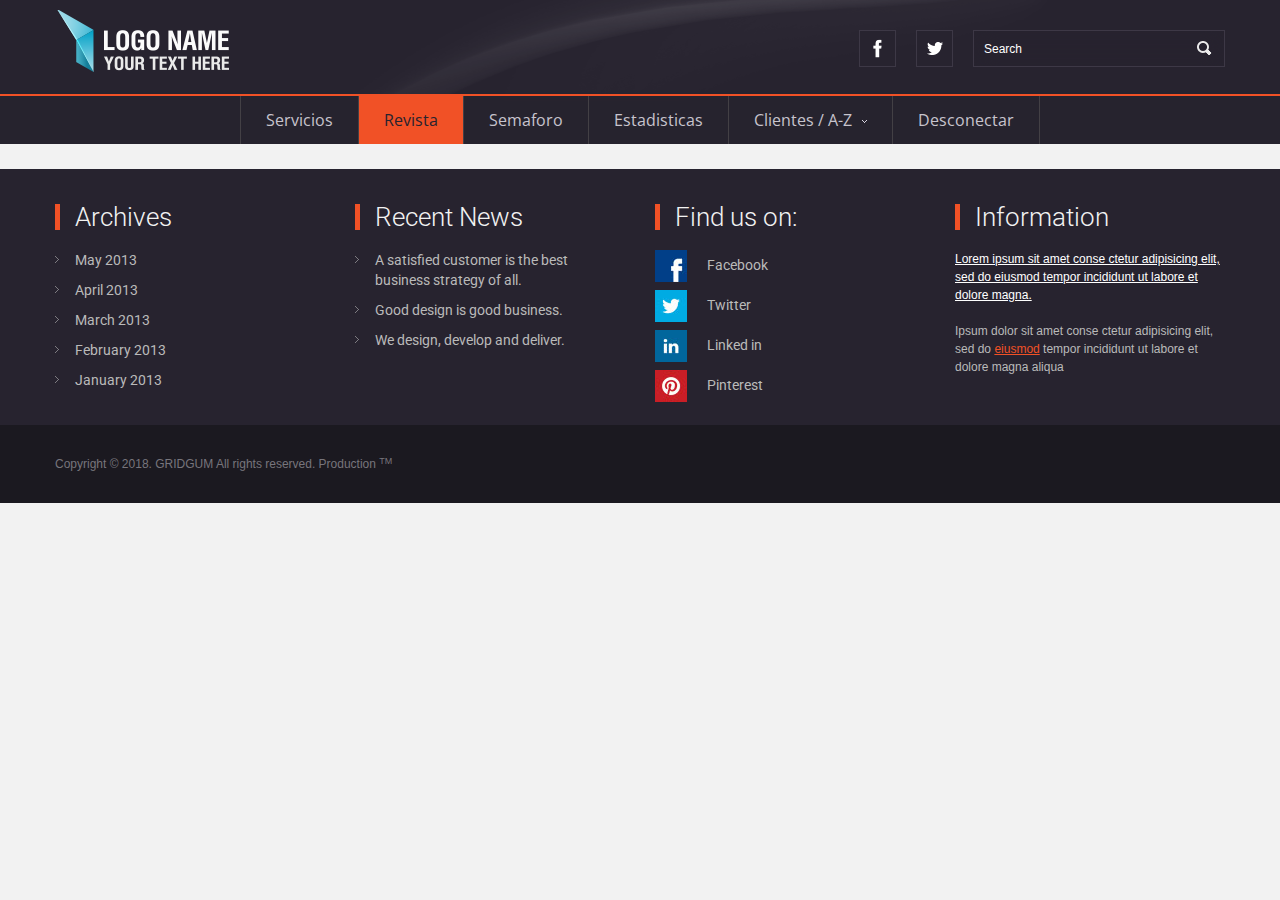
<file: html/index-6.html>
<!DOCTYPE html>
<html lang="en">
<head>
<title>contacts</title>
<meta charset="utf-8">
<meta name="viewport" content="width=device-width, initial-scale=1.0">
<meta name="description" content="Your description">
<meta name="keywords" content="Your keywords">
<meta name="author" content="Your name">
<link rel="icon" href="images/favicon.ico" type="image/x-icon">
<link rel="shortcut icon" href="images/favicon.ico" type="image/x-icon" />

<link rel="stylesheet" href="css/bootstrap.css" type="text/css" media="screen">
<link rel="stylesheet" href="css/bootstrap-responsive.css" type="text/css" media="screen">    
<link rel="stylesheet" href="css/style.css" type="text/css" media="screen">

<script type="text/javascript" src="js/jquery.js"></script>  
<script type="text/javascript" src="js/jquery.easing.1.3.js"></script>
<script type="text/javascript" src="js/superfish.js"></script>

<script type="text/javascript" src="js/jquery.ui.totop.js"></script>
<script type="text/javascript" src="js/cform.js"></script>
<script>
$(document).ready(function() {
	// 


}); //
$(window).load(function() {
	//

}); //
</script>		
<!--[if lt IE 8]>
		<div style='text-align:center'><a href="https://www.microsoft.com/windows/internet-explorer/default.aspx?ocid=ie6_countdown_bannercode"><img src="http://www.theie6countdown.com/images/upgrade.jpg"border="0"alt=""/></a></div>
	<![endif]-->    

<!--[if lt IE 9]>
  <script src="https://html5shim.googlecode.com/svn/trunk/html5.js"></script>
  <link rel="stylesheet" href="css/ie.css" type="text/css" media="screen">
<![endif]-->
</head>

<body class="subpage">
<div id="main">

<header>
<div class="top1">
<div class="container">
<div class="row">
<div class="span12">
<div class="top1_inner clearfix">
	<div class="logo_wrapper"><a href="index.html" class="logo"><img src="images/logo.png" alt=""></a></div>
	<div class="search-form-wrapper clearfix">
		<form id="search-form" action="search.php" method="GET" accept-charset="utf-8" class="navbar-form" >
			<input type="text" name="s" value='Search' onBlur="if(this.value=='') this.value='Search'" onFocus="if(this.value =='Search' ) this.value=''">
			<a href="#" onClick="document.getElementById('search-form').submit()"></a>
		</form>	
	</div>
	<div class="social_wrapper">
		<ul class="social clearfix">
		    <li><a href="#"><img src="images/social_ic_top1.png"></a></li>
		    <li><a href="#"><img src="images/social_ic_top2.png"></a></li>		    	    
		</ul>
	</div>
</div>	
</div>	
</div>	
</div>
</div>	
<div class="top2">
<div class="menu_wrapper">
<div class="container">
<div class="row">
<div class="span12">
<div class="navbar navbar_">
	<div class="navbar-inner navbar-inner_">
		<a class="btn btn-navbar btn-navbar_" data-toggle="collapse" data-target=".nav-collapse_">
			<span class="icon-bar"></span>
			<span class="icon-bar"></span>
			<span class="icon-bar"></span>
		</a>
		<div class="nav-collapse nav-collapse_ collapse">
			<ul class="nav sf-menu clearfix">
				<li><a href="index.html">Servicios</a></li>
				<li class="active"><a href="index-1.html">Revista</a></li>
				<li><a href="index-2.html">Semaforo</a></li>
				<li><a href="index-3.html">Estadisticas</a></li>
				<li class="sub-menu sub-menu-1"><a href="index-4.html">Clientes / A-Z<em></em></a>
					<ul>
						<li><a href="index-4.html">Lorem ipsum dolor</a></li>
						<li class="sub-menu sub-menu-2"><a href="index-4.html">Sit amet consectetue<em></em></a>
							<ul>
								<li><a href="index-4.html">lorem ipsum dolor</a></li>
								<li><a href="index-4.html">sit amet</a></li>
								<li><a href="index-4.html">adipiscing elit</a></li>
								<li><a href="index-4.html">nunc suscipit</a></li>
								<li><a href="404.html">404 page not found</a></li>
							</ul>
						</li>
						<li class="sub-menu sub-menu-2"><a href="index-4.html">Adipiscing elit<em></em></a>
							<ul>
								<li><a href="index-4.html">lorem ipsum dolor</a></li>
								<li><a href="index-4.html">sit amet</a></li>
								<li><a href="index-4.html">adipiscing elit</a></li>
								<li><a href="index-4.html">nunc suscipit</a></li>									
							</ul>
						</li>
						<li><a href="index-4.html">Nunc suscipit</a></li>						
					</ul>						
				</li>				
				<li><a href="index-5.html">Desconectar</a></li>											
    		</ul>
		</div>
	</div>
</div>	
</div>	
</div>	
</div>	
</div>

</div>
</header>

<!-- FIN HEADER -->

<!-- INICIO CONTENIDO -->


<div id="content1">
<div class="container">
<div class="row">
	<!--<div class="span8">		

		<h1>Contact Address</h1>

		<figure class="google_map">
            <iframe src="https://maps.google.com/maps?f=q&amp;source=s_q&amp;hl=en&amp;geocode=&amp;q=Glasgow,&amp;aq=&amp;sll=46.975033,31.994583&amp;sspn=0.368248,0.617294&amp;vpsrc=6&amp;ie=UTF8&amp;hq=&amp;hnear=Glasgow,+Glasgow+City,+United+Kingdom&amp;t=m&amp;ll=55.866932,-4.256344&amp;spn=0.020324,0.070896&amp;z=13&amp;output=embed"></iframe>
        </figure>

		<h4>Production Industry Group</h4>
		<p>
			8901 Marmora Road,<br>
Glasgow, D04 89GR.<br>
Telephone: +1 800 123 1234<br>
E-mail: <a href="#">mail@bteamny.com</a>
		</p>

		


		<h2>Contact Form</h2>

<div id="note"></div>
<div id="fields">
	<form id="ajax-contact-form" class="form-horizontal" action="javascript:alert('success!');">
		<div class="row">
			<div class="span4">
				<div class="control-group">
				    <label class="control-label" for="inputName">Your full name:</label>
				    <div class="controls">				      
				      <input class="span4" type="text" id="inputName" name="name" value="Your full name:" onBlur="if(this.value=='') this.value='Your full name:'" onFocus="if(this.value =='Your full name:' ) this.value=''">
				    </div>
				</div>
				<div class="control-group">
				    <label class="control-label" for="inputEmail">Your email:</label>
				    <div class="controls">				      
				      <input class="span4" type="text" id="inputEmail" name="email" value="Your email:" onBlur="if(this.value=='') this.value='Your email:'" onFocus="if(this.value =='Your email:' ) this.value=''">
				    </div>
				</div>
				<div class="control-group">
				    <label class="control-label" for="inputPhone">Phone number:</label>
				    <div class="controls">				      
				      <input class="span4" type="text" id="inputPhone" name="phone" value="Phone number:" onBlur="if(this.value=='') this.value='Phone number:'" onFocus="if(this.value =='Phone number:' ) this.value=''">
				    </div>
				</div>
			</div>
			<div class="span4">
				<div class="control-group">
				    <label class="control-label" for="inputMessage">Message:</label>
				    <div class="controls">				      				      
				      <textarea class="span4" id="inputMessage" name="content" onBlur="if(this.value=='') this.value='Message:'" 
                        onFocus="if(this.value =='Message:' ) this.value=''">Message:</textarea>
				    </div>
				</div>
			</div>
		</div>
		<div class="row">
			<div class="span4">
				<div class="control-group capthca">
				    <label class="control-label" for="inputCapthca">Capthca:</label>
				    <div class="controls">				      
				      <input class="" type="text" id="inputCapthca" name="capthca" value="Capthca:" onBlur="if(this.value=='') this.value='Capthca:'" onFocus="if(this.value =='Capthca:' ) this.value=''">
				      <img src="captcha/captcha.php">
				    </div>
				</div>
			</div>
		</div>
		<button type="submit" class="submit">submit<em></em></button>
	</form>
</div>
		








	</div>	
	<div class="span4">
		<h3>Categories</h3>
		<div class="box1">
			<div class="inner">
				<ul class="ul_cat">
		          <li><a href="#">Employment & skills</a></li>
		          <li><a href="#">Environment & efficiency</a></li>
		          <li><a href="#">Exploit your ideas</a></li>
		          <li><a href="#">Finance and grants</a></li>
		          <li><a href="#">Health, safety, premises</a></li>	 
		          <li><a href="#">IT & e-commerce</a></li>  
		          <li><a href="#">Starting up</a></li>  
		          <li><a href="#">Taxes  &  returns</a></li>  
		          <li><a href="#">Products</a></li> 
		          <li><a href="#">Reviews</a></li>                                                                        
		        </ul>
			</div>
			<div class="shadow"></div>
		</div>
		<div class="box2">
			<div class="inner">
				<div class="box2_ic"></div>
				<div class="box2_titile">Hot News</div>
				<div class="box2_pad">
					<div class="thumb1">
						<div class="thumbnail clearfix">
							<figure class=""><img src="images/home01.jpg" alt=""></figure>
							<div class="caption">
								<div class="date1">06.03.2011</div>
								<p>
									<a href="#">Ipsum dolor sit amet conse ctetur adipisicing elit, sed do eiusmod</a>
								</p>
							</div>
						</div>
					</div>
					<div class="thumb1">
						<div class="thumbnail clearfix">
							<figure class=""><img src="images/home02.jpg" alt=""></figure>
							<div class="caption">
								<div class="date1">06.03.2011</div>
								<p>
									<a href="#">Ipsum dolor sit amet conse ctetur adipisicing elit, sed do eiusmod</a>
								</p>
							</div>
						</div>
					</div>
					<a href="#" class="button2">more news</a>
				</div>
			</div>
			<div class="shadow"></div>
		</div>
	</div>-->
</div>	
</div>
</div>

<!-- FIN CONTENIDO -->

<!-- INICIO FOOTER -->

<footer>
<div class="bot1">
<div class="container">
<div class="row">
<div class="span3">

	<div class="block_title">Archives</div>

	<ul class="ul0">
	  <li><a href="#">May 2013</a></li>
	  <li><a href="#">April 2013</a></li>
	  <li><a href="#">March 2013</a></li>
	  <li><a href="#">February 2013</a></li>
	  <li><a href="#">January 2013</a></li>	                                                                                
	</ul>

</div>	
<div class="span3">

	<div class="block_title">Recent News</div>

	<ul class="ul0">
	  <li><a href="#">A satisfied customer is the best business strategy of all.</a></li>
	  <li><a href="#">Good design is good business.</a></li>
	  <li><a href="#">We design, develop and deliver.</a></li>	                                                                                 
	</ul>

</div>	
<div class="span3">

	<div class="block_title">Find us on:</div>

	<ul class="ul_social">
	  <li><a href="#"><img src="images/social_ic1.jpg" alt="" class="img"><span>Facebook</span></a></li>
	  <li><a href="#"><img src="images/social_ic2.jpg" alt="" class="img"><span>Twitter</span></a></li>
	  <li><a href="#"><img src="images/social_ic3.jpg" alt="" class="img"><span>Linked in</span></a></li>
	  <li><a href="#"><img src="images/social_ic4.jpg" alt="" class="img"><span>Pinterest</span></a></li>
	</ul>

</div>	
<div class="span3">

	<div class="block_title">Information</div>

	<p class="txt">
		<a href="#" class="color2">Lorem ipsum sit amet conse ctetur adipisicing elit, sed do eiusmod tempor incididunt ut labore et dolore magna.</a><br><br>
		Ipsum dolor sit amet conse ctetur adipisicing elit, sed do <a href="#" class="color1">eiusmod</a> tempor incididunt ut labore et dolore magna aliqua
	</p>

</div>	
</div>	
</div>
</div>	
<div class="bot2">
<div class="container">
<div class="row">
<div class="span12">
	<div class="copyright">Copyright © 2018. GRIDGUM All rights reserved. Production <sup>TM</sup></div>
</div>	
</div>	
</div>	
</div>
</footer>
	
</div>
<script type="text/javascript" src="js/bootstrap.js"></script>
</body>
</html>
</file>
<file: html/css/style.css>
/* GOOGLE FONTS */
@import url(https://fonts.googleapis.com/css?family=Roboto:300,400,700,900,400italic);
@import url(https://fonts.googleapis.com/css?family=Open+Sans:400,700);

/* Global properties ======================================================== */
a[href^="tel:"] { color: inherit; text-decoration: none;}
::selection{ background:#888888!important; color:#fff}
::-moz-selection{ background:#888888!important; color:#fff}

a{ color:#f15126; text-decoration: underline; outline:none}
a:hover{ color:#f15126; text-decoration: none; outline:none}

body{ background:#f2f2f2; border:0; font: 12px Arial, Helvetica, sans-serif; color:#34303d ; line-height:18px; min-width:320px;}

#main{position: relative;}




/* ============================= header ====================== */
header{position: relative; background:url(../images/header.png) center top no-repeat #27232f;}

.top1{}
.top1_inner{ padding-top: 30px; padding-bottom: 20px;}

.logo_wrapper{float: left; text-align: center;     margin-top: -22px;}
.logo{display: inline-block;}

.social_wrapper{ float: right; padding-right: 10px; text-align: center;}
.social{ display: inline-block; margin: 0 0px; padding-top: 0px; list-style: none; white-space: nowrap;}
.social li{display: inline-block; margin: 0 10px; float: left;}
.social li a{display: block; width: 35px; height: 35px; background: #27232f; border: 1px solid #3d3846;
transition: all 0.3s ease-out; -moz-transition: all 0.3s ease-out; -webkit-transition: all 0.3s ease-out; -o-transition: all 0.3s ease-out;
}
.social li a:hover{background: #f15126; border-color: #f15126;}



.top2{position: relative; margin-bottom: -270px;}
.slider_wrapper{position: relative;overflow: hidden;}




/* ============================= content ====================== */
#content{background: url(../images/content_bg.png); padding-top: 50px; padding-bottom: 20px; position: relative; z-index: 2; border-top: 4px solid #f15126;}
#content1{padding-top: 0px; padding-bottom: 20px; position: relative; z-index: 2; border-top: 4px solid #f15126;}
/* ============================= footer ====================== */
footer{position: relative; z-index: 1; }

.bot1{position: relative; background: #27232f; padding: 15px 0; color: #bababa;}

.block_title{font-family: 'Roboto'; font-weight: 300; font-size: 26px; line-height: 26px; color: #f2f2f2; border-left: 5px solid #f15126; padding-left: 15px; margin-top: 20px; margin-bottom: 20px;}



.bot2{position: relative; background: #1b1920; padding: 30px 0;}

.copyright{ color: #77757c;}


/* ============================= main menu ====================== */
.menu_wrapper{width: 100%; height: 50px; background: url(../images/px1.png); position: relative; z-index: 50; text-align:center;}
.main .menu_wrapper{position: absolute; left: 0; top: 0;}




.navbar_:before {position:absolute; left:0; right:0; height:2px; z-index:31;  background: url(../images/navbar.png) 0 0 repeat-x; content:""; top:0;}
.navbar_ { margin: 0; padding: 0; padding-top: 2px; z-index: 30; display:inline-block; }
.navbar_ .navbar-inner_ { padding: 0; margin: 0; border: none; min-height: inherit; background: none; border-radius:0px; -moz-border-radius:0px; -webkit-border-radius:0px; box-shadow: none; -moz-box-shadow: none; -webkit-box-shadow: none; filter:none; }
.navbar_ .btn-navbar { background: #f15126; border: none;box-shadow: none; -moz-box-shadow: none; -webkit-box-shadow: none; margin-top: 11px; margin-bottom: 10px;    margin-right: 44%;}
.navbar_ .btn-navbar:hover{background: #d23d15;}
.navbar_ .btn-navbar .icon-bar{background-image: none;}
.nav-collapse_.collapse{ position:relative; display:block; text-align: center;}
.navbar_ .nav{ position: relative; float: none; margin: 0; padding: 0; display: block; left: auto;}
.navbar_ .nav > li{position: relative; display: block; float: left; border-right: 1px solid #434045; white-space: nowrap;}
.navbar_ .nav > li:first-child{border-left: 1px solid #434045;}
.navbar_ .nav > li > a{display: block; text-decoration: none; background: none; font-family: 'Open Sans'; font-weight: 400; font-size: 16px; line-height: 48px; height: 48px; color: #c7c4cd; text-shadow:none; padding: 0px 25px; border: none; margin: 0;  
transition: color 0.3s ease-out; -moz-transition: color 0.3s ease-out; -webkit-transition: color 0.3s ease-out; -o-transition: color 0.3s ease-out;
}
.navbar_ .nav > li > a em{display: inline-block; width: 5px; height: 3px; background: url(../images/marker0.png) left top no-repeat; position: relative; margin-left: 10px; margin-top: 24px; vertical-align: top;}
.navbar_ .nav > li > a:hover, .navbar_ .nav > li > a:focus, .navbar_ .nav > li.sfHover > a, .navbar_ .nav > li.sfHover > a:hover{color: #fff; text-decoration: none; background: none;  box-shadow: none; -moz-box-shadow: none; -webkit-box-shadow: none;border-radius:0px; -moz-border-radius:0px; -webkit-border-radius:0px;}
.navbar .nav > .active > a, .navbar .nav > .active.sfHover > a, .navbar .nav > .active.sfHover > a:hover, .navbar .nav > .active > a:hover, .navbar .nav > .active > a:focus{color: #27232f; background: #f15126; text-decoration: none; box-shadow: none; -moz-box-shadow: none; -webkit-box-shadow: none;border-radius:0px; -moz-border-radius:0px; -webkit-border-radius:0px;}

.sub-menu ul { position: absolute; display: none; left: 0px; top: 48px; list-style: none; zoom: 1; z-index: 109; margin: 0; padding:0px; background: #342f3d; text-align: left; }
.sub-menu li { margin: 0; position: relative; zoom: 1; display: block; border-top: 1px solid #3c3746;}
.sub-menu li:first-child{border-top: none;} 
.sub-menu li a{display: block; position: relative; font-family:'Open Sans'; font-weight: 400; font-size: 14px; line-height: 20px; color: #bdbbc4; text-decoration: none; padding: 10px 45px 10px 25px; 
transition: all 0.3s ease-out; -moz-transition: all 0.3s ease-out; -webkit-transition: all 0.3s ease-out; -o-transition: all 0.3s ease-out;
}
.sub-menu li a:hover{ text-decoration: none; color: #27232f; background: #f15126;}

.sub-menu li a em{display: inline-block; width: 3px; height: 5px; background: url(../images/marker1.png) left top no-repeat; position: absolute; right: 15px; top: 50%; margin-top: -2px;}
.sub-menu li a:hover em{background-position: bottom;}

.sub-menu-1 > ul{}

.sub-menu-2 > ul{left: 100%; top: 0px; margin-left: 0px; background: #231f29;}

/* ============================= menu bot ====================== */





/* ============================= search-form ====================== */
.search-form-wrapper{float: right;}
.navbar-form { float: left; position:relative; z-index: 11; margin:0px 0px 0 0 ; padding: 0; }
.navbar-form input { width: 190px; height: 20px; font-size: 12px; line-height: 20px; color:#fff; background: #27232f; border: none; border: 1px solid #3d3846; margin: 0; padding: 8px 50px 7px 10px; border-radius:0px; -moz-border-radius:0px; -webkit-border-radius:0px; -moz-box-shadow: inset  0px 3px 20px 3px  #27232f; -webkit-box-shadow: inset  0px 3px 20px 3px  #27232f; box-shadow: inset  0px 3px 20px 3px  #27232f; }
.navbar-form input:focus {color: #fff; border-color: #fff;-moz-box-shadow: inset  none; -webkit-box-shadow: none; box-shadow: none;}
.navbar-form a {text-decoration: none; margin: 0; display: inline-block; border-left: none; width: 42px; height: 28px; background: url(../images/search.png) left top no-repeat; position:absolute; right:0; top: 4px; }
.navbar-form a:hover { background-position: right;}

/* ============================= toTop ====================== */
#toTop { display:none; text-decoration:none; position:fixed; bottom:10px; right:10px; z-index: 1000; overflow:hidden; width:50px; height:50px; border:none; text-indent:100%; background:url(../images/totop.gif) no-repeat left top; }
#toTopHover { background:url(../images/totop.gif) no-repeat left bottom; width:50px; height:50px; display:block; overflow:hidden; float:left; opacity: 0; -moz-opacity: 0; filter:alpha(opacity=0); }
#toTop:active, #toTop:focus { outline:none; }

/* ============================= main layout ====================== */
h1{ font-family:'Roboto'; font-weight:400; font-size:35px; color:#34303d; line-height:35px; padding:0px 0 0px 20px; margin: 20px 0 25px;border-left: 5px solid #f15126;}

h2{ font-family:'Roboto'; font-weight:300; font-size:26px; color:#34303d; line-height:26px; padding:0px 0 0px 20px; margin: 20px 0 25px;border-left: 5px solid #f15126;}

h3{ font-family:'Roboto'; font-weight:700; font-size:20px; color:#34303d; line-height:35px; padding:0px 0 0px 20px; margin: 20px 0 25px;border-left: 5px solid #f15126; text-transform: uppercase;}

h4{ font-family:'Roboto'; font-weight:300; font-size:16px; line-height: 25px; color:#34303d; padding:0px 0 10px 0; margin: 0px 0px 0px 0px;}

h6{ font-family:'Roboto'; font-weight:700; font-size:16px; line-height: 25px; color:#34303d; padding:0px 0 10px 0; margin: 0px 0px 0px 0px;}


.upper { text-transform:uppercase;}

.color1{ color:#f15126;}
a.color1{ color:#f15126;}
a.color1:hover{ color:#f15126;}

.color2{color: #fff;}
a.color2{color: #fff;}
a.color2:hover{color: #fff;}

.line1 { height:1px; background:#b9b2a2; margin:5px 0;}

.radius1{border-radius:3px; -moz-border-radius:3px; -webkit-border-radius:3px;}

.pad_bot1{padding-bottom: 20px;}


/* === */
.ul0{ padding: 0; margin: 0; list-style: none;}
.ul0 > li { padding:0px 0px 5px 20px; margin: 0px 0px 5px 0px; background: url(../images/li_st0.png) 0 6px no-repeat; font-family: 'Roboto'; font-size: 14px; font-weight: 400; line-height: 20px; color: #bababa;}
.ul0 > li a{color:#bababa; text-decoration: none; }
.ul0 > li a:hover{color:#fff; text-decoration: underline; }

.ul_social{ padding: 0; margin: 0; list-style: none;}
.ul_social > li { padding:0px 0px 0px 0px; margin: 0px 0px 8px 0px; font-family: 'Roboto'; font-size: 14px; font-weight: 400; line-height: 20px; color: #bababa;}
.ul_social > li a{color:#bababa; text-decoration: none; }
.ul_social > li a .img{padding-right: 20px;}
.ul_social > li a:hover{color:#fff; text-decoration: underline; }

.banners{}
.banners .banner{}
.banners .banner_inner{border-right: 1px solid #fff; padding-top: 20px; padding-bottom: 20px; padding-right: 10px;}
.banners .txt1{width: 86px; height: 86px; line-height: 86px; background: #f15126; border-radius:50%; -moz-border-radius:50%; -webkit-border-radius:50%; font-family:'Roboto'; font-weight: 900; font-size: 60px; color: #fff; text-align: center; margin-bottom: 20px;}
.banners .banner:hover .txt1{background: #494158;}
.banners .txt2{font-family:'Roboto'; font-weight: 400; font-size: 25px; line-height: 25px; color: #34303d; padding-bottom: 15px;}
.banners img{width: 100%;}

.button1{ display:inline-block; line-height:16px;  text-decoration: none; margin-top:10px; margin-bottom:10px; font-size:18px; font-family:'Roboto'; font-weight: 300; color:#483e5d; white-space:nowrap; letter-spacing:0px; 
transition: all 0.3s ease-out; -moz-transition: all 0.3s ease-out; -webkit-transition: all 0.3s ease-out; -o-transition: all 0.3s ease-out;
}
.button1:hover { color:#f15126;}

.ul1{ padding: 0; margin: 0; list-style: none;}
.ul1 > li { padding:0px 0px 10px 35px; margin: 0px 0px 10px 0px; background: url(../images/li_st1.png) 0 2px no-repeat; font-family: 'Roboto'; font-size: 16px; font-weight: 300; line-height: 20px; color: #34303d;}

.box1{ padding-bottom: 10px;}
.box1 > .inner{background: #fff;}
.box1 > .shadow{background: url(../images/shadow.png) right top no-repeat; height: 12px;}

.ul_cat{ padding: 0; margin: 0; list-style: none;}
.ul_cat > li{padding: 0; margin: 0; display: block; border-top: 1px solid #fff; border-bottom: 1px solid #d5d5d5;}
.ul_cat > li:first-child{border-top: none;}
.ul_cat > li a{display: block; background: #eaeaea; padding:17px 10px 17px 30px; font-family: 'Open Sans'; font-size: 16px; font-weight: 300; line-height: 20px; color: #3c272d; text-decoration: none; border-left: 4px solid transparent;
transition: all 0.3s ease-out; -moz-transition: all 0.3s ease-out; -webkit-transition: all 0.3s ease-out; -o-transition: all 0.3s ease-out;
}
.ul_cat > li a:hover{background: #f2f2f2; color: #fa4819; border-color: #f15126;}

.box2{ margin-top: 10px;}
.box2 > .inner{background: #fff; position: relative;}
.box2 > .inner > .box2_ic{position: absolute; right: 13px; top: -9px; z-index: 0; background: url(../images/box2.png) 0 0 no-repeat; width: 64px; height: 74px;}
.box2 > .inner > .box2_titile{ border-bottom: 1px solid #e2e2e2; font-family: 'Roboto'; font-weight: 300; font-size: 24px; color: #494158; line-height: 30px; padding: 20px; position: relative; z-index: 2;}
.box2 > .inner > .box2_pad{padding: 20px;}
.box2 > .shadow{background: url(../images/shadow.png) right top no-repeat; height: 12px;}
.box2 a{color: #807e85; text-decoration: underline;}
.box2 a:hover{color: #f15126; text-decoration: none;}

.date1{ background: #a4a0ab; display: inline-block; line-height: 21px; color: #fff; padding: 0 11px; margin-bottom: 10px;}

.button2{ display:inline-block; line-height:16px;  text-decoration: none!important; margin-top:5px; margin-bottom:10px; font-size:14px; font-family:'Roboto'; font-weight: 400; color:#f15126!important; white-space:nowrap; letter-spacing:0px; 
transition: all 0.3s ease-out; -moz-transition: all 0.3s ease-out; -webkit-transition: all 0.3s ease-out; -o-transition: all 0.3s ease-out;
}
.button2:hover { color:#34303d!important; text-decoration: underline!important;}

.button3{ display:inline-block; line-height:45px; height: 45px;  text-decoration: none; margin-top:10px; margin-bottom:10px; font-size:14px; font-family:'Roboto'; font-weight: 700; color:#f2f2f2; text-transform: uppercase; white-space:nowrap; letter-spacing:0px; background: #000; background:rgba(28, 26, 32, 0.4); padding: 0 17px; border: 1px solid #858488;
transition: all 0.3s ease-out; -moz-transition: all 0.3s ease-out; -webkit-transition: all 0.3s ease-out; -o-transition: all 0.3s ease-out;
}
.button3 em{display: inline-block; width: 8px; height: 7px; background: url(../images/button0.png) 0 0 no-repeat; vertical-align: top; margin-left: 13px; margin-top: 20px;}
.button3:hover {color: #fff; background: #f15126; border-color: #f15126;}

.google_map{ position: relative; overflow: hidden; margin: 0 0 20px 0; padding: 10px; background: #fff;border: none;}
.google_map iframe{position: relative; width: 100%; height: 480px; border: none;}


/* ============================= thumbnail ====================== */
.img-polaroid{position: relative; padding: 10px; background: #fff; border: none; box-shadow: none; -moz-box-shadow: none; -webkit-box-shadow: none;}
.thumbnail .caption{padding: 0; color: #4b3e33}

.thumb1 {margin-bottom: 20px;}
.thumb1.last {margin-bottom: 0px;}
.thumb1 .thumbnail{padding: 0; border: none; border-radius:0px; -moz-border-radius:0px; -webkit-border-radius:0px; box-shadow: none; -moz-box-shadow: none; -webkit-box-shadow: none;}
.thumb1 figure{margin: 0; float: left; margin:0px 20px 0px 0px;}
.thumb1 figure img{width: auto;}
.thumb1 .caption{overflow: hidden;}

.thumb2 {margin-bottom: 20px;}
.thumb2.last {margin-bottom: 0px;}
.thumb2 .thumbnail{padding: 0; border: none; border-radius:0px; -moz-border-radius:0px; -webkit-border-radius:0px; box-shadow: none; -moz-box-shadow: none; -webkit-box-shadow: none; padding-bottom: 12px; background: url(../images/shadow.png) right bottom no-repeat;}
.thumb2 figure{margin: 0; float: none; margin:0px 0px 0px 0px;}
.thumb2 figure img{width: 100%;}
.thumb2 .caption{}

.thumb3 {margin-bottom: 20px; padding-bottom: 12px; background: url(../images/shadow.png) right bottom no-repeat;}
.thumb3.last {margin-bottom: 0px;}
.thumb3 .thumbnail{padding: 10px; background: #fff; border: none; border-radius:0px; -moz-border-radius:0px; -webkit-border-radius:0px; box-shadow: none; -moz-box-shadow: none; -webkit-box-shadow: none;}
.thumb3:hover .thumbnail{background: #a4a0ab;}
.thumb3 figure{margin: 0; float: none; margin:0px 0px 20px 0px;}
.thumb3 figure img{width: 100%;}
.thumb3 .caption{}
.thumb3 .caption .txt1{ font-family: 'Roboto'; font-weight: 700; font-size: 15px; line-height: 20px; color: #34303d; padding-bottom: 5px; text-transform: uppercase;
transition: all 0.3s ease-out; -moz-transition: all 0.3s ease-out; -webkit-transition: all 0.3s ease-out; -o-transition: all 0.3s ease-out;
}
.thumb3:hover .caption .txt1{color: #fff;}
.thumb3 .caption .txt2{ font-family: 'Roboto'; font-weight: 300; font-size: 14px; line-height: 20px; color: #34303d;
transition: all 0.3s ease-out; -moz-transition: all 0.3s ease-out; -webkit-transition: all 0.3s ease-out; -o-transition: all 0.3s ease-out;
}
.thumb3:hover .caption .txt2{color: #fff;}

.thumb4 {margin-bottom: 20px;}
.thumb4.last {margin-bottom: 0px;}
.thumb4 .thumbnail{padding: 0; border: none; border-radius:0px; -moz-border-radius:0px; -webkit-border-radius:0px; box-shadow: none; -moz-box-shadow: none; -webkit-box-shadow: none;}
.thumb4 .figure_wrapper{float: left; margin:0px 20px 10px 0px; padding-bottom: 12px; background: url(../images/shadow.png) right bottom no-repeat;}
.thumb4 figure{margin: 0; float: none; }
.thumb4 figure img{width: auto;}
.thumb4 .caption{}

.thumb5 {margin-bottom: 20px;}
.thumb5.last {margin-bottom: 0px;}
.thumb5 .thumbnail{padding: 0; border: none; border-radius:0px; -moz-border-radius:0px; -webkit-border-radius:0px; box-shadow: none; -moz-box-shadow: none; -webkit-box-shadow: none;}
.thumb5 .figure_wrapper{float: left; margin:0px 20px 10px 0px; padding-bottom: 12px; background: url(../images/shadow.png) right bottom no-repeat;}
.thumb5 figure{margin: 0; float: none; }
.thumb5 figure img{width: auto;}
.thumb5 .caption{}

.thumb6 {margin-bottom: 20px;}
.thumb6.last {margin-bottom: 0px;}
.thumb6 .thumbnail{padding: 0; border: none; border-radius:0px; -moz-border-radius:0px; -webkit-border-radius:0px; box-shadow: none; -moz-box-shadow: none; -webkit-box-shadow: none;}
.thumb6 .figure_wrapper{float: none; margin:0px 0px 10px 0px; padding-bottom: 12px; background: url(../images/shadow.png) right bottom no-repeat;}
.thumb6 figure{margin: 0; float: none; }
.thumb6 figure img{width: 100%;}
.thumb6 .caption{}












.thumb-isotope {padding-bottom: 12px; background: url(../images/shadow.png) right bottom no-repeat;}
.thumb-isotope .thumbnail{padding: 10px; border: none; border-radius:0px; -moz-border-radius:0px; -webkit-border-radius:0px; box-shadow: none; -moz-box-shadow: none; -webkit-box-shadow: none; background: #fff;}
.thumb-isotope figure{position: relative; margin: 0; float: none; margin:0px 0px 20px 0px; padding: 0px; background: none; border: none;
transition: all 0.3s ease-out; -moz-transition: all 0.3s ease-out; -webkit-transition: all 0.3s ease-out; -o-transition: all 0.3s ease-out;
}
.thumb-isotope .thumbnail a{position: relative;  display: block;}
.thumb-isotope .thumbnail a:hover figure{background: #fff;}
.thumb-isotope .thumbnail a img{width: 100%;}
.thumb-isotope .thumbnail a em{position: absolute; width: 100%; height: 100%; left: 0; top: 0; z-index: 2; background: url(../images/photo1.png) center center no-repeat; opacity: 0; filter: alpha(opacity=0);
transition: all 0.3s ease-out; -moz-transition: all 0.3s ease-out; -webkit-transition: all 0.3s ease-out; -o-transition: all 0.3s ease-out;
}
.thumb-isotope .thumbnail a:hover em{opacity: 1; filter: alpha(opacity=100);}
.thumb-isotope .caption{}


/*================= Contacts =========================*/
#note{ }
.notification_error{ color:#f00; padding-bottom:10px; }
.notification_ok{ text-align: left; padding-bottom:10px; } 

#ajax-contact-form .control-group{margin-bottom: 10px;}
#ajax-contact-form .control-label{display: none;}
#ajax-contact-form .controls{margin-left: 0;}
#ajax-contact-form input, #ajax-contact-form textarea{background: #fff; border: 1px solid #dedede; color: #34303d; padding-top: 10px; padding-bottom: 10px; border-radius:0px; -moz-border-radius:0px; -webkit-border-radius:0px; -moz-box-shadow: inset  0px 3px 20px 3px  #f6f6f6; -webkit-box-shadow: inset  0px 3px 20px 3px  #f6f6f6; box-shadow: inset  0px 3px 20px 3px  #f6f6f6;}
#ajax-contact-form input:focus, #ajax-contact-form textarea:focus{border-color:#a4a3a3; }
#ajax-contact-form textarea{height: 124px;}
#ajax-contact-form .control-group.capthca{margin-bottom: 0px;}
#ajax-contact-form .capthca input{width: 126px; float: left; margin-right: 10px;margin-bottom: 10px;}
#ajax-contact-form img{float:left; width:150px; height:42px;margin-bottom: 10px;}
#ajax-contact-form .submit{border: 0; margin: 10px 0; display: inline-block;line-height:45px;  text-decoration: none;font-size:14px; font-family:'Roboto'; font-weight: 700; color:#f2f2f2; text-transform:uppercase; white-space:nowrap; letter-spacing:0px; background:rgba(28, 26, 32, 0.4); padding:0 20px 0px 40px; border: 1px solid #858488;
transition: all 0.3s ease-out; -moz-transition: all 0.3s ease-out; -webkit-transition: all 0.3s ease-out; -o-transition: all 0.3s ease-out;
}
#ajax-contact-form .submit em{display: inline-block; width: 8px; height: 7px; background: url(../images/button0.png) 0 0 no-repeat; vertical-align: top; margin-left: 13px; margin-top: 20px;}
#ajax-contact-form .submit:hover{color: #fff; background: #f15126; border-color: #f15126;}

/*================= 404 =========================*/
.page-404{text-align: center;}
.page-404 .txt1{font-family:'Roboto'; font-weight:700; font-size:220px; color:#34303d; line-height:220px; }
.page-404 .txt2{font-family:'Roboto'; font-weight:400; font-size:70px; color:#34303d; line-height:70px; }





/*----- media queries ------*/

/* Default landscape and desktop to large desktop */
@media (max-width: 1199px) {
	
}
@media (min-width: 980px) and (max-width: 1199px) {
	
	
}
/* Portrait tablet to landscape and desktop */
@media (max-width: 979px) {	
	.logo_wrapper{float: none;}
	.search-form-wrapper{float: none; margin-top: 20px;}
	.navbar-form input{width: 655px;}
	.social_wrapper{float: none; margin-top: 20px;}

	


	
}
@media (min-width: 768px) and (max-width: 979px) {
	.nav-collapse_.collapse{height: auto!important; overflow: visible!important;}
	.navbar_ .btn-navbar{display: none;}
	.navbar_ .nav > li > a{font-size: 14px; padding:0 15px;}

	.banners .txt2{font-size: 18px;}


	
	
}
/* Landscape phone to portrait tablet */
@media (max-width: 767px) {	
	body{padding-left: 0; padding-right: 0;}
	.container{width: 440px;}

	.logo img{width: 100%;}

	.navbar-form input{width: 370px;}

	.navbar_ .nav{display: block; background: url(../images/px1.png);}
	.navbar_ .nav > li{float: none; padding: 0; background: none; border-left: none!important; border-right: none; border-bottom: 1px solid #434045;}
	.sub-menu ul{position: relative; left: 0; top: 0;}

	.main #content{margin-top: -300px;}

	.banners .banner_inner{border-bottom: 1px solid #fff; padding-right: 0px; border-right: none;}

	.thumb4 .figure_wrapper{float: none; margin-right: 0;}
	.thumb4 figure img{width: 100%;}

	.google_map iframe{height: 400px;}

		
}
@media (min-width: 481px) and (max-width: 767px) {

	
}
/* Landscape phones and down */
@media (max-width: 480px) {
	.container{width: 300px;}

	.navbar-form input{width: 230px;}

	.main #content{margin-top: -200px;}

	.google_map iframe{height: 260px;}

	.page-404 .txt1{font-size: 150px; line-height: 150px;}
	.page-404 .txt2{font-size: 50px; line-height: 50px;}
	
}
</file>
<file: html/css/camera.css>
/**************************
*
*	GENERAL
*
**************************/
.camera_wrap a, .camera_wrap img, 
.camera_wrap ol, .camera_wrap ul, .camera_wrap li,
.camera_wrap table, .camera_wrap tbody, .camera_wrap tfoot, .camera_wrap thead, .camera_wrap tr, .camera_wrap th, .camera_wrap td
.camera_thumbs_wrap a, .camera_thumbs_wrap img, 
.camera_thumbs_wrap ol, .camera_thumbs_wrap ul, .camera_thumbs_wrap li,
.camera_thumbs_wrap table, .camera_thumbs_wrap tbody, .camera_thumbs_wrap tfoot, .camera_thumbs_wrap thead, .camera_thumbs_wrap tr, .camera_thumbs_wrap th, .camera_thumbs_wrap td {
	background: none;
	border: 0;
	font: inherit;
	font-size: 100%;
	margin: 0;
	padding: 0;
	vertical-align: baseline;
	list-style: none
}
.camera_wrap {
	display: none;
	float: left;
	position: relative;
	z-index: 0;
}
.camera_wrap img {
	max-width: none!important;
}
.camera_fakehover {
	height: 100%;
	min-height: 60px;
	position: relative;
	width: 100%;
	z-index: 1;
}
.camera_wrap {
	width: 100%;
}
.camera_src {
	display: none;
}
.cameraCont, .cameraContents {
	height: 100%;
	position: relative;
	width: 100%;
	z-index: 1;
}
.cameraSlide {
	bottom: 0;
	left: 0;
	position: absolute;
	right: 0;
	top: 0;
	width: 100%;
}
.cameraContent {
	bottom: 0;
	display: none;
	left: 0;
	position: absolute;
	right: 0;
	top: 0;
	width: 100%;
}
.camera_target {
	bottom: 0;
	height: 100%;
	left: 0;
	overflow: hidden;
	position: absolute;
	right: 0;
	text-align: left;
	top: 0;
	width: 100%;
	z-index: 0;
}
.camera_overlayer {
	bottom: 0;
	height: 100%;
	left: 0;
	overflow: hidden;
	position: absolute;
	right: 0;
	top: 0;
	width: 100%;
	z-index: 0;
}
.camera_target_content {
	bottom: 0;
	left: 0;
	overflow: hidden;
	position: absolute;
	right: 0;
	top: 0;
	z-index: 2;
}
.camera_target_content .camera_link {
    background: url(../images/blank.gif);
	display: block;
	height: 100%;
	text-decoration: none;
}
.camera_loader {
    background: #fff url(../images/camera-loader.gif) no-repeat center;
	background: rgba(255, 255, 255, 0.9) url(../images/camera-loader.gif) no-repeat center;
	border: 1px solid #ffffff;
	-webkit-border-radius: 18px;
	-moz-border-radius: 18px;
	border-radius: 18px;
	height: 36px;
	left: 50%;
	overflow: hidden;
	position: absolute;
	margin: -18px 0 0 -18px;
	top: 50%;
	width: 36px;
	z-index: 3;
}
.camera_bar {
	bottom: 0;
	left: 0;
	overflow: hidden;
	position: absolute;
	right: 0;
	top: 0;
	z-index: 3;
}
.camera_thumbs_wrap.camera_left .camera_bar, .camera_thumbs_wrap.camera_right .camera_bar {
	height: 100%;
	position: absolute;
	width: auto;
}
.camera_thumbs_wrap.camera_bottom .camera_bar, .camera_thumbs_wrap.camera_top .camera_bar {
	height: auto;
	position: absolute;
	width: 100%;
}
.camera_nav_cont {
	height: 65px;
	overflow: hidden;
	position: absolute;
	right: 9px;
	top: 15px;
	width: 120px;
	z-index: 4;
}
.camera_caption {
	bottom: 0;
	display: block;
	position: absolute;
	width: 100%;
}
.camera_caption > div {
	padding: 10px 20px;
}
.camerarelative {
	overflow: hidden;
	position: relative;
}
.imgFake {
	cursor: pointer;
}
.camera_prevThumbs {
	bottom: 4px;
	cursor: pointer;
	left: 0;
	position: absolute;
	top: 4px;
	visibility: hidden;
	width: 30px;
	z-index: 10;
}
.camera_prevThumbs div {
	background: url(../images/camera_skins.png) no-repeat -160px 0;
	display: block;
	height: 40px;
	margin-top: -20px;
	position: absolute;
	top: 50%;
	width: 30px;
}
.camera_nextThumbs {
	bottom: 4px;
	cursor: pointer;
	position: absolute;
	right: 0;
	top: 4px;
	visibility: hidden;
	width: 30px;
	z-index: 10;
}
.camera_nextThumbs div {
	background: url(../images/camera_skins.png) no-repeat -190px 0;
	display: block;
	height: 40px;
	margin-top: -20px;
	position: absolute;
	top: 50%;
	width: 30px;
}
.camera_command_wrap .hideNav {
	display: none;
}
.camera_command_wrap {
	left: 0;
	position: relative;
	right:0;
	z-index: 4;
}
.camera_wrap .camera_pag .camera_pag_ul {
	list-style: none;
	margin: 0;
	padding: 0;
	text-align: right;
}
.camera_wrap .camera_pag .camera_pag_ul li {
	-webkit-border-radius: 8px;
	-moz-border-radius: 8px;
	border-radius: 8px;
	cursor: pointer;
	display: inline-block;
	height: 16px;
	margin: 20px 5px;
	position: relative;
	text-align: left;
	text-indent: -9999px;
	width: 16px;
}
.camera_commands_emboss .camera_pag .camera_pag_ul li {
	-moz-box-shadow:
		0px 1px 0px rgba(255,255,255,1),
		inset 0px 1px 1px rgba(0,0,0,0.2);
	-webkit-box-shadow:
		0px 1px 0px rgba(255,255,255,1),
		inset 0px 1px 1px rgba(0,0,0,0.2);
	box-shadow:
		0px 1px 0px rgba(255,255,255,1),
		inset 0px 1px 1px rgba(0,0,0,0.2);
}
.camera_wrap .camera_pag .camera_pag_ul li > span {
	-webkit-border-radius: 5px;
	-moz-border-radius: 5px;
	border-radius: 5px;
	height: 8px;
	left: 4px;
	overflow: hidden;
	position: absolute;
	top: 4px;
	width: 8px;
}
.camera_commands_emboss .camera_pag .camera_pag_ul li:hover > span {
	-moz-box-shadow:
		0px 1px 0px rgba(255,255,255,1),
		inset 0px 1px 1px rgba(0,0,0,0.2);
	-webkit-box-shadow:
		0px 1px 0px rgba(255,255,255,1),
		inset 0px 1px 1px rgba(0,0,0,0.2);
	box-shadow:
		0px 1px 0px rgba(255,255,255,1),
		inset 0px 1px 1px rgba(0,0,0,0.2);
}
.camera_wrap .camera_pag .camera_pag_ul li.cameracurrent > span {
	-moz-box-shadow: none;
	-webkit-box-shadow: none;
	box-shadow: none;
}
.camera_pag_ul li img {
	display: none;
	position: absolute;
}
.camera_pag_ul .thumb_arrow {
    border-left: 4px solid transparent;
    border-right: 4px solid transparent;
    border-top: 4px solid;
	top: 0;
	left: 50%;
	margin-left: -4px;
	position: absolute;
}
.camera_prev, .camera_next, .camera_commands {
	cursor: pointer;
	height: 40px;
	margin-top: -20px;
	position: absolute;
	top: 50%;
	width: 40px;
	z-index: 2;
}
.camera_prev {
	left: 0;
}
.camera_prev > span {
	background: url(../images/camera_skins.png) no-repeat 0 0;
	display: block;
	height: 40px;
	width: 40px;
}
.camera_next {
	right: 0;
}
.camera_next > span {
	background: url(../images/camera_skins.png) no-repeat -40px 0;
	display: block;
	height: 40px;
	width: 40px;
}
.camera_commands {
	right: 41px;
}
.camera_commands > .camera_play {
	background: url(../images/camera_skins.png) no-repeat -80px 0;
	height: 40px;
	width: 40px;
}
.camera_commands > .camera_stop {
	background: url(../images/camera_skins.png) no-repeat -120px 0;
	display: block;
	height: 40px;
	width: 40px;
}
.camera_wrap .camera_pag .camera_pag_ul li {
	-webkit-border-radius: 8px;
	-moz-border-radius: 8px;
	border-radius: 8px;
	cursor: pointer;
	display: inline-block;
	height: 16px;
	margin: 20px 5px;
	position: relative;
	text-indent: -9999px;
	width: 16px;
}
.camera_thumbs_cont {
	-webkit-border-bottom-right-radius: 4px;
	-webkit-border-bottom-left-radius: 4px;
	-moz-border-radius-bottomright: 4px;
	-moz-border-radius-bottomleft: 4px;
	border-bottom-right-radius: 4px;
	border-bottom-left-radius: 4px;
	overflow: hidden;
	position: relative;
	width: 100%;
}
.camera_commands_emboss .camera_thumbs_cont {
	-moz-box-shadow:
		0px 1px 0px rgba(255,255,255,1),
		inset 0px 1px 1px rgba(0,0,0,0.2);
	-webkit-box-shadow:
		0px 1px 0px rgba(255,255,255,1),
		inset 0px 1px 1px rgba(0,0,0,0.2);
	box-shadow:
		0px 1px 0px rgba(255,255,255,1),
		inset 0px 1px 1px rgba(0,0,0,0.2);
}
.camera_thumbs_cont > div {
	float: left;
	width: 100%;
}
.camera_thumbs_cont ul {
	overflow: hidden;
	padding: 3px 4px 8px;
	position: relative;
	text-align: center;
}
.camera_thumbs_cont ul li {
	display: inline;
	padding: 0 4px;
}
.camera_thumbs_cont ul li > img {
	border: 1px solid;
	cursor: pointer;
	margin-top: 5px;
	vertical-align:bottom;
}
.camera_clear {
	display: block;
	clear: both;
}
.showIt {
	display: none;
}
.camera_clear {
	clear: both;
	display: block;
	height: 1px;
	margin: -1px 0 25px;
	position: relative;
}
/**************************
*
*	COLORS & SKINS
*
**************************/
.pattern_1 .camera_overlayer {
	background: url(../images/patterns/overlay1.png) repeat;
}
.pattern_2 .camera_overlayer {
	background: url(../images/patterns/overlay2.png) repeat;
}
.pattern_3 .camera_overlayer {
	background: url(../images/patterns/overlay3.png) repeat;
}
.pattern_4 .camera_overlayer {
	background: url(../images/patterns/overlay4.png) repeat;
}
.pattern_5 .camera_overlayer {
	background: url(../images/patterns/overlay5.png) repeat;
}
.pattern_6 .camera_overlayer {
	background: url(../images/patterns/overlay6.png) repeat;
}
.pattern_7 .camera_overlayer {
	background: url(../images/patterns/overlay7.png) repeat;
}
.pattern_8 .camera_overlayer {
	background: url(../images/patterns/overlay8.png) repeat;
}
.pattern_9 .camera_overlayer {
	background: url(../images/patterns/overlay9.png) repeat;
}
.pattern_10 .camera_overlayer {
	background: url(../images/patterns/overlay10.png) repeat;
}
.camera_caption {
	color: #fff;
}
.camera_caption > div {
	background: #000;
	background: rgba(0, 0, 0, 0.8);
}
.camera_wrap .camera_pag .camera_pag_ul li {
	background: #b7b7b7;
}
.camera_wrap .camera_pag .camera_pag_ul li:hover > span {
	background: #b7b7b7;
}
.camera_wrap .camera_pag .camera_pag_ul li.cameracurrent > span {
	background: #434648;
}
.camera_pag_ul li img {
	border: 4px solid #e6e6e6;
	-moz-box-shadow: 0px 3px 6px rgba(0,0,0,.5);
	-webkit-box-shadow: 0px 3px 6px rgba(0,0,0,.5);
	box-shadow: 0px 3px 6px rgba(0,0,0,.5);
}
.camera_pag_ul .thumb_arrow {
    border-top-color: #e6e6e6;
}
.camera_prevThumbs, .camera_nextThumbs, .camera_prev, .camera_next, .camera_commands, .camera_thumbs_cont {
	background: #d8d8d8;
	background: rgba(216, 216, 216, 0.85);
}
.camera_wrap .camera_pag .camera_pag_ul li {
	background: #b7b7b7;
}
.camera_thumbs_cont ul li > img {
	border-color: #000;/*1px solid */
}
/*AMBER SKIN*/
.camera_amber_skin .camera_prevThumbs div {
	background-position: -160px -160px;
}
.camera_amber_skin .camera_nextThumbs div {
	background-position: -190px -160px;
}
.camera_amber_skin .camera_prev > span {
	background-position: 0 -160px;
}
.camera_amber_skin .camera_next > span {
	background-position: -40px -160px;
}
.camera_amber_skin .camera_commands > .camera_play {
	background-position: -80px -160px;
}
.camera_amber_skin .camera_commands > .camera_stop {
	background-position: -120px -160px;
}
/*ASH SKIN*/
.camera_ash_skin .camera_prevThumbs div {
	background-position: -160px -200px;
}
.camera_ash_skin .camera_nextThumbs div {
	background-position: -190px -200px;
}
.camera_ash_skin .camera_prev > span {
	background-position: 0 -200px;
}
.camera_ash_skin .camera_next > span {
	background-position: -40px -200px;
}
.camera_ash_skin .camera_commands > .camera_play {
	background-position: -80px -200px;
}
.camera_ash_skin .camera_commands > .camera_stop {
	background-position: -120px -200px;
}
/*AZURE SKIN*/
.camera_azure_skin .camera_prevThumbs div {
	background-position: -160px -240px;
}
.camera_azure_skin .camera_nextThumbs div {
	background-position: -190px -240px;
}
.camera_azure_skin .camera_prev > span {
	background-position: 0 -240px;
}
.camera_azure_skin .camera_next > span {
	background-position: -40px -240px;
}
.camera_azure_skin .camera_commands > .camera_play {
	background-position: -80px -240px;
}
.camera_azure_skin .camera_commands > .camera_stop {
	background-position: -120px -240px;
}
/*BEIGE SKIN*/
.camera_beige_skin .camera_prevThumbs div {
	background-position: -160px -120px;
}
.camera_beige_skin .camera_nextThumbs div {
	background-position: -190px -120px;
}
.camera_beige_skin .camera_prev > span {
	background-position: 0 -120px;
}
.camera_beige_skin .camera_next > span {
	background-position: -40px -120px;
}
.camera_beige_skin .camera_commands > .camera_play {
	background-position: -80px -120px;
}
.camera_beige_skin .camera_commands > .camera_stop {
	background-position: -120px -120px;
}
/*BLACK SKIN*/
.camera_black_skin .camera_prevThumbs div {
	background-position: -160px -40px;
}
.camera_black_skin .camera_nextThumbs div {
	background-position: -190px -40px;
}
.camera_black_skin .camera_prev > span {
	background-position: 0 -40px;
}
.camera_black_skin .camera_next > span {
	background-position: -40px -40px;
}
.camera_black_skin .camera_commands > .camera_play {
	background-position: -80px -40px;
}
.camera_black_skin .camera_commands > .camera_stop {
	background-position: -120px -40px;
}
/*BLUE SKIN*/
.camera_blue_skin .camera_prevThumbs div {
	background-position: -160px -280px;
}
.camera_blue_skin .camera_nextThumbs div {
	background-position: -190px -280px;
}
.camera_blue_skin .camera_prev > span {
	background-position: 0 -280px;
}
.camera_blue_skin .camera_next > span {
	background-position: -40px -280px;
}
.camera_blue_skin .camera_commands > .camera_play {
	background-position: -80px -280px;
}
.camera_blue_skin .camera_commands > .camera_stop {
	background-position: -120px -280px;
}
/*BROWN SKIN*/
.camera_brown_skin .camera_prevThumbs div {
	background-position: -160px -320px;
}
.camera_brown_skin .camera_nextThumbs div {
	background-position: -190px -320px;
}
.camera_brown_skin .camera_prev > span {
	background-position: 0 -320px;
}
.camera_brown_skin .camera_next > span {
	background-position: -40px -320px;
}
.camera_brown_skin .camera_commands > .camera_play {
	background-position: -80px -320px;
}
.camera_brown_skin .camera_commands > .camera_stop {
	background-position: -120px -320px;
}
/*BURGUNDY SKIN*/
.camera_burgundy_skin .camera_prevThumbs div {
	background-position: -160px -360px;
}
.camera_burgundy_skin .camera_nextThumbs div {
	background-position: -190px -360px;
}
.camera_burgundy_skin .camera_prev > span {
	background-position: 0 -360px;
}
.camera_burgundy_skin .camera_next > span {
	background-position: -40px -360px;
}
.camera_burgundy_skin .camera_commands > .camera_play {
	background-position: -80px -360px;
}
.camera_burgundy_skin .camera_commands > .camera_stop {
	background-position: -120px -360px;
}
/*CHARCOAL SKIN*/
.camera_charcoal_skin .camera_prevThumbs div {
	background-position: -160px -400px;
}
.camera_charcoal_skin .camera_nextThumbs div {
	background-position: -190px -400px;
}
.camera_charcoal_skin .camera_prev > span {
	background-position: 0 -400px;
}
.camera_charcoal_skin .camera_next > span {
	background-position: -40px -400px;
}
.camera_charcoal_skin .camera_commands > .camera_play {
	background-position: -80px -400px;
}
.camera_charcoal_skin .camera_commands > .camera_stop {
	background-position: -120px -400px;
}
/*CHOCOLATE SKIN*/
.camera_chocolate_skin .camera_prevThumbs div {
	background-position: -160px -440px;
}
.camera_chocolate_skin .camera_nextThumbs div {
	background-position: -190px -440px;
}
.camera_chocolate_skin .camera_prev > span {
	background-position: 0 -440px;
}
.camera_chocolate_skin .camera_next > span {
	background-position: -40px -440px;
}
.camera_chocolate_skin .camera_commands > .camera_play {
	background-position: -80px -440px;
}
.camera_chocolate_skin .camera_commands > .camera_stop {
	background-position: -120px -440px	;
}
/*COFFEE SKIN*/
.camera_coffee_skin .camera_prevThumbs div {
	background-position: -160px -480px;
}
.camera_coffee_skin .camera_nextThumbs div {
	background-position: -190px -480px;
}
.camera_coffee_skin .camera_prev > span {
	background-position: 0 -480px;
}
.camera_coffee_skin .camera_next > span {
	background-position: -40px -480px;
}
.camera_coffee_skin .camera_commands > .camera_play {
	background-position: -80px -480px;
}
.camera_coffee_skin .camera_commands > .camera_stop {
	background-position: -120px -480px	;
}
/*CYAN SKIN*/
.camera_cyan_skin .camera_prevThumbs div {
	background-position: -160px -520px;
}
.camera_cyan_skin .camera_nextThumbs div {
	background-position: -190px -520px;
}
.camera_cyan_skin .camera_prev > span {
	background-position: 0 -520px;
}
.camera_cyan_skin .camera_next > span {
	background-position: -40px -520px;
}
.camera_cyan_skin .camera_commands > .camera_play {
	background-position: -80px -520px;
}
.camera_cyan_skin .camera_commands > .camera_stop {
	background-position: -120px -520px	;
}
/*FUCHSIA SKIN*/
.camera_fuchsia_skin .camera_prevThumbs div {
	background-position: -160px -560px;
}
.camera_fuchsia_skin .camera_nextThumbs div {
	background-position: -190px -560px;
}
.camera_fuchsia_skin .camera_prev > span {
	background-position: 0 -560px;
}
.camera_fuchsia_skin .camera_next > span {
	background-position: -40px -560px;
}
.camera_fuchsia_skin .camera_commands > .camera_play {
	background-position: -80px -560px;
}
.camera_fuchsia_skin .camera_commands > .camera_stop {
	background-position: -120px -560px	;
}
/*GOLD SKIN*/
.camera_gold_skin .camera_prevThumbs div {
	background-position: -160px -600px;
}
.camera_gold_skin .camera_nextThumbs div {
	background-position: -190px -600px;
}
.camera_gold_skin .camera_prev > span {
	background-position: 0 -600px;
}
.camera_gold_skin .camera_next > span {
	background-position: -40px -600px;
}
.camera_gold_skin .camera_commands > .camera_play {
	background-position: -80px -600px;
}
.camera_gold_skin .camera_commands > .camera_stop {
	background-position: -120px -600px	;
}
/*GREEN SKIN*/
.camera_green_skin .camera_prevThumbs div {
	background-position: -160px -640px;
}
.camera_green_skin .camera_nextThumbs div {
	background-position: -190px -640px;
}
.camera_green_skin .camera_prev > span {
	background-position: 0 -640px;
}
.camera_green_skin .camera_next > span {
	background-position: -40px -640px;
}
.camera_green_skin .camera_commands > .camera_play {
	background-position: -80px -640px;
}
.camera_green_skin .camera_commands > .camera_stop {
	background-position: -120px -640px	;
}
/*GREY SKIN*/
.camera_grey_skin .camera_prevThumbs div {
	background-position: -160px -680px;
}
.camera_grey_skin .camera_nextThumbs div {
	background-position: -190px -680px;
}
.camera_grey_skin .camera_prev > span {
	background-position: 0 -680px;
}
.camera_grey_skin .camera_next > span {
	background-position: -40px -680px;
}
.camera_grey_skin .camera_commands > .camera_play {
	background-position: -80px -680px;
}
.camera_grey_skin .camera_commands > .camera_stop {
	background-position: -120px -680px	;
}
/*INDIGO SKIN*/
.camera_indigo_skin .camera_prevThumbs div {
	background-position: -160px -720px;
}
.camera_indigo_skin .camera_nextThumbs div {
	background-position: -190px -720px;
}
.camera_indigo_skin .camera_prev > span {
	background-position: 0 -720px;
}
.camera_indigo_skin .camera_next > span {
	background-position: -40px -720px;
}
.camera_indigo_skin .camera_commands > .camera_play {
	background-position: -80px -720px;
}
.camera_indigo_skin .camera_commands > .camera_stop {
	background-position: -120px -720px	;
}
/*KHAKI SKIN*/
.camera_khaki_skin .camera_prevThumbs div {
	background-position: -160px -760px;
}
.camera_khaki_skin .camera_nextThumbs div {
	background-position: -190px -760px;
}
.camera_khaki_skin .camera_prev > span {
	background-position: 0 -760px;
}
.camera_khaki_skin .camera_next > span {
	background-position: -40px -760px;
}
.camera_khaki_skin .camera_commands > .camera_play {
	background-position: -80px -760px;
}
.camera_khaki_skin .camera_commands > .camera_stop {
	background-position: -120px -760px	;
}
/*LIME SKIN*/
.camera_lime_skin .camera_prevThumbs div {
	background-position: -160px -800px;
}
.camera_lime_skin .camera_nextThumbs div {
	background-position: -190px -800px;
}
.camera_lime_skin .camera_prev > span {
	background-position: 0 -800px;
}
.camera_lime_skin .camera_next > span {
	background-position: -40px -800px;
}
.camera_lime_skin .camera_commands > .camera_play {
	background-position: -80px -800px;
}
.camera_lime_skin .camera_commands > .camera_stop {
	background-position: -120px -800px	;
}
/*MAGENTA SKIN*/
.camera_magenta_skin .camera_prevThumbs div {
	background-position: -160px -840px;
}
.camera_magenta_skin .camera_nextThumbs div {
	background-position: -190px -840px;
}
.camera_magenta_skin .camera_prev > span {
	background-position: 0 -840px;
}
.camera_magenta_skin .camera_next > span {
	background-position: -40px -840px;
}
.camera_magenta_skin .camera_commands > .camera_play {
	background-position: -80px -840px;
}
.camera_magenta_skin .camera_commands > .camera_stop {
	background-position: -120px -840px	;
}
/*MAROON SKIN*/
.camera_maroon_skin .camera_prevThumbs div {
	background-position: -160px -880px;
}
.camera_maroon_skin .camera_nextThumbs div {
	background-position: -190px -880px;
}
.camera_maroon_skin .camera_prev > span {
	background-position: 0 -880px;
}
.camera_maroon_skin .camera_next > span {
	background-position: -40px -880px;
}
.camera_maroon_skin .camera_commands > .camera_play {
	background-position: -80px -880px;
}
.camera_maroon_skin .camera_commands > .camera_stop {
	background-position: -120px -880px	;
}
/*ORANGE SKIN*/
.camera_orange_skin .camera_prevThumbs div {
	background-position: -160px -920px;
}
.camera_orange_skin .camera_nextThumbs div {
	background-position: -190px -920px;
}
.camera_orange_skin .camera_prev > span {
	background-position: 0 -920px;
}
.camera_orange_skin .camera_next > span {
	background-position: -40px -920px;
}
.camera_orange_skin .camera_commands > .camera_play {
	background-position: -80px -920px;
}
.camera_orange_skin .camera_commands > .camera_stop {
	background-position: -120px -920px	;
}
/*OLIVE SKIN*/
.camera_olive_skin .camera_prevThumbs div {
	background-position: -160px -1080px;
}
.camera_olive_skin .camera_nextThumbs div {
	background-position: -190px -1080px;
}
.camera_olive_skin .camera_prev > span {
	background-position: 0 -1080px;
}
.camera_olive_skin .camera_next > span {
	background-position: -40px -1080px;
}
.camera_olive_skin .camera_commands > .camera_play {
	background-position: -80px -1080px;
}
.camera_olive_skin .camera_commands > .camera_stop {
	background-position: -120px -1080px	;
}
/*PINK SKIN*/
.camera_pink_skin .camera_prevThumbs div {
	background-position: -160px -960px;
}
.camera_pink_skin .camera_nextThumbs div {
	background-position: -190px -960px;
}
.camera_pink_skin .camera_prev > span {
	background-position: 0 -960px;
}
.camera_pink_skin .camera_next > span {
	background-position: -40px -960px;
}
.camera_pink_skin .camera_commands > .camera_play {
	background-position: -80px -960px;
}
.camera_pink_skin .camera_commands > .camera_stop {
	background-position: -120px -960px	;
}
/*PISTACHIO SKIN*/
.camera_pistachio_skin .camera_prevThumbs div {
	background-position: -160px -1040px;
}
.camera_pistachio_skin .camera_nextThumbs div {
	background-position: -190px -1040px;
}
.camera_pistachio_skin .camera_prev > span {
	background-position: 0 -1040px;
}
.camera_pistachio_skin .camera_next > span {
	background-position: -40px -1040px;
}
.camera_pistachio_skin .camera_commands > .camera_play {
	background-position: -80px -1040px;
}
.camera_pistachio_skin .camera_commands > .camera_stop {
	background-position: -120px -1040px	;
}
/*PINK SKIN*/
.camera_pink_skin .camera_prevThumbs div {
	background-position: -160px -80px;
}
.camera_pink_skin .camera_nextThumbs div {
	background-position: -190px -80px;
}
.camera_pink_skin .camera_prev > span {
	background-position: 0 -80px;
}
.camera_pink_skin .camera_next > span {
	background-position: -40px -80px;
}
.camera_pink_skin .camera_commands > .camera_play {
	background-position: -80px -80px;
}
.camera_pink_skin .camera_commands > .camera_stop {
	background-position: -120px -80px;
}
/*RED SKIN*/
.camera_red_skin .camera_prevThumbs div {
	background-position: -160px -1000px;
}
.camera_red_skin .camera_nextThumbs div {
	background-position: -190px -1000px;
}
.camera_red_skin .camera_prev > span {
	background-position: 0 -1000px;
}
.camera_red_skin .camera_next > span {
	background-position: -40px -1000px;
}
.camera_red_skin .camera_commands > .camera_play {
	background-position: -80px -1000px;
}
.camera_red_skin .camera_commands > .camera_stop {
	background-position: -120px -1000px	;
}
/*TANGERINE SKIN*/
.camera_tangerine_skin .camera_prevThumbs div {
	background-position: -160px -1120px;
}
.camera_tangerine_skin .camera_nextThumbs div {
	background-position: -190px -1120px;
}
.camera_tangerine_skin .camera_prev > span {
	background-position: 0 -1120px;
}
.camera_tangerine_skin .camera_next > span {
	background-position: -40px -1120px;
}
.camera_tangerine_skin .camera_commands > .camera_play {
	background-position: -80px -1120px;
}
.camera_tangerine_skin .camera_commands > .camera_stop {
	background-position: -120px -1120px	;
}
/*TURQUOISE SKIN*/
.camera_turquoise_skin .camera_prevThumbs div {
	background-position: -160px -1160px;
}
.camera_turquoise_skin .camera_nextThumbs div {
	background-position: -190px -1160px;
}
.camera_turquoise_skin .camera_prev > span {
	background-position: 0 -1160px;
}
.camera_turquoise_skin .camera_next > span {
	background-position: -40px -1160px;
}
.camera_turquoise_skin .camera_commands > .camera_play {
	background-position: -80px -1160px;
}
.camera_turquoise_skin .camera_commands > .camera_stop {
	background-position: -120px -1160px	;
}
/*VIOLET SKIN*/
.camera_violet_skin .camera_prevThumbs div {
	background-position: -160px -1200px;
}
.camera_violet_skin .camera_nextThumbs div {
	background-position: -190px -1200px;
}
.camera_violet_skin .camera_prev > span {
	background-position: 0 -1200px;
}
.camera_violet_skin .camera_next > span {
	background-position: -40px -1200px;
}
.camera_violet_skin .camera_commands > .camera_play {
	background-position: -80px -1200px;
}
.camera_violet_skin .camera_commands > .camera_stop {
	background-position: -120px -1200px	;
}
/*WHITE SKIN*/
.camera_white_skin .camera_prevThumbs div {
	background-position: -160px -80px;
}
.camera_white_skin .camera_nextThumbs div {
	background-position: -190px -80px;
}
.camera_white_skin .camera_prev > span {
	background-position: 0 -80px;
}
.camera_white_skin .camera_next > span {
	background-position: -40px -80px;
}
.camera_white_skin .camera_commands > .camera_play {
	background-position: -80px -80px;
}
.camera_white_skin .camera_commands > .camera_stop {
	background-position: -120px -80px;
}
/*YELLOW SKIN*/
.camera_yellow_skin .camera_prevThumbs div {
	background-position: -160px -1240px;
}
.camera_yellow_skin .camera_nextThumbs div {
	background-position: -190px -1240px;
}
.camera_yellow_skin .camera_prev > span {
	background-position: 0 -1240px;
}
.camera_yellow_skin .camera_next > span {
	background-position: -40px -1240px;
}
.camera_yellow_skin .camera_commands > .camera_play {
	background-position: -80px -1240px;
}
.camera_yellow_skin .camera_commands > .camera_stop {
	background-position: -120px -1240px	;
}



#camera_wrap{min-height: 500px; float: none;}

.camera_wrap .camera_pag .camera_pag_ul {position: absolute; left: 280px; top: 480px; z-index: 100; margin-left: 30px;}
.camera_wrap .camera_pag .camera_pag_ul li{width: 14px; height: 14px; padding: 0; margin: 0; margin-right: 5px; background: url(../images/paginations.png) left top no-repeat; display: inline-block;border-radius:0px; -moz-border-radius:0px; -webkit-border-radius:0px;}
.camera_wrap .camera_pag .camera_pag_ul li:hover, .camera_wrap .camera_pag .camera_pag_ul li.cameracurrent{background-position: right;}
.camera_wrap .camera_pag .camera_pag_ul li span{display: none;}

.camera_caption{ position: absolute; left: 280px; top: 50px; width: 380px; height: 475px;background: url(../images/px2.png);}
.camera_caption > div{ padding: 30px 30px 0px 30px; margin: 0; background: none; }
.camera_caption .txt1{font-family: 'Roboto'; font-weight: 700; font-size: 40px; line-height: 40px; color: #fff; padding-bottom: 20px;}
.camera_caption .txt2{font-family: 'Roboto'; font-weight: 700; font-size: 16px; line-height: 24px; color: #fff; text-transform: uppercase; padding-bottom: 10px;}
.camera_caption .txt3{font-size: 14px; line-height: 20px; color: #fff; padding-bottom: 10px;}

a.button0{ display:inline-block; line-height:45px; height: 45px;  text-decoration: none; margin-top:10px; margin-bottom:10px; font-size:14px; font-family:'Roboto'; font-weight: 700; color:#f2f2f2; text-transform: uppercase; white-space:nowrap; letter-spacing:0px; background:rgba(28, 26, 32, 0.4); padding: 0 17px; border: 1px solid #858488;
transition: all 0.3s ease-out; -moz-transition: all 0.3s ease-out; -webkit-transition: all 0.3s ease-out; -o-transition: all 0.3s ease-out;
}
a.button0 em{display: inline-block; width: 8px; height: 7px; background: url(../images/button0.png) 0 0 no-repeat; vertical-align: top; margin-left: 13px; margin-top: 20px;}
a.button0:hover { background: #f15126; border-color: #f15126;}

@media (min-width: 1200px) {
	.camera_caption{width: 450px; height: 525px; left: 315px;}
	.camera_wrap .camera_pag .camera_pag_ul{left: 315px; top: 520px;}
	.camera_caption .txt1{font-size: 50px; line-height: 50px;}
	.camera_caption .txt2{font-size: 20px; line-height: 28px;}
	
}
@media (max-width: 979px) {	
	#slider{width: 1300px; position: relative; left: 50%; margin-left: -650px;}
	.camera_caption{width: 400px; height: 365px; left: 288px;}
	.camera_wrap .camera_pag .camera_pag_ul{left: 288px; top: 390px;}
	.camera_caption .txt1{font-size: 28px; line-height: 30px; padding-bottom: 10px;}
	.camera_caption .txt2{font-size: 12px; line-height: 22px;}	
}
@media (max-width: 767px) {	
	#slider{width: 1000px; position: relative; left: 50%; margin-left: -500px;}
	.cameraContents {display: none;}
	.camera_wrap .camera_pag .camera_pag_ul{left: 250px; top: 210px;}
	
}
@media (max-width: 480px) {
	#slider{width: 800px; position: relative; left: 50%; margin-left: -400px;}
	.camera_wrap .camera_pag .camera_pag_ul{left: 220px; top: 210px;}
	
}
</file>
<file: html/css/ie.css>
body{ min-width:1000px;}
</file>
<file: html/css/touchTouch.css>
/* The gallery overlay */

#galleryOverlay{
	width:100%;
	height:100%;
	position:fixed;
	top:0;
	left:0;
	opacity:0;
	z-index:100000;
	background-color:#222;
	background-color:rgba(0,0,0,0.8);
	overflow:hidden;
	display:none;
	
	-moz-transition:opacity 1s ease;
	-webkit-transition:opacity 1s ease;
	transition:opacity 1s ease;
}

/* This class will trigger the animation */

#galleryOverlay.visible{
	opacity:1;
}

#gallerySlider{
	height:100%;
	
	left:0;
	top:0;
	
	width:100%;
	white-space: nowrap;
	position:absolute;
	
	-moz-transition:left 0.4s ease;
	-webkit-transition:left 0.4s ease;
	transition:left 0.4s ease;
}

#gallerySlider .placeholder{
	background: url(../images/loader.gif) no-repeat center center;
	height: 100%;
	line-height: 1px;
	text-align: center;
	width:100%;
	display:inline-block;
}

/* The before element moves the
 * image halfway from the top */

#gallerySlider .placeholder:before{
	content: "";
	display: inline-block;
	height: 50%;
	width: 1px;
	margin-right:-1px;
}

#gallerySlider .placeholder img{
	display: inline-block;
	max-height: 100%;
	max-width: 100%;
	vertical-align: middle;
}

#gallerySlider.rightSpring{
	-moz-animation: rightSpring 0.3s;
	-webkit-animation: rightSpring 0.3s;
}

#gallerySlider.leftSpring{
	-moz-animation: leftSpring 0.3s;
	-webkit-animation: leftSpring 0.3s;
}

/* Firefox Keyframe Animations */

@-moz-keyframes rightSpring{
	0%{		margin-left:0px;}
	50%{	margin-left:-30px;}
	100%{	margin-left:0px;}
}

@-moz-keyframes leftSpring{
	0%{		margin-left:0px;}
	50%{	margin-left:30px;}
	100%{	margin-left:0px;}
}

/* Safari and Chrome Keyframe Animations */

@-webkit-keyframes rightSpring{
	0%{		margin-left:0px;}
	50%{	margin-left:-30px;}
	100%{	margin-left:0px;}
}

@-webkit-keyframes leftSpring{
	0%{		margin-left:0px;}
	50%{	margin-left:30px;}
	100%{	margin-left:0px;}
}

/* Arrows */

#prevArrow,#nextArrow{
	border:none;
	text-decoration:none;
	background:url('../images/arrows.png') no-repeat;
	opacity:0.5;
	cursor:pointer;
	position:absolute;
	width:43px;
	height:58px;
	
	top:50%;
	margin-top:-29px;
	
	-moz-transition:opacity 0.2s ease;
	-webkit-transition:opacity 0.2s ease;
	transition:opacity 0.2s ease;
}

#prevArrow:hover, #nextArrow:hover{
	opacity:1;
}

#prevArrow{
	background-position:left top;
	left:40px;
}

#nextArrow{
	background-position:right top;
	right:40px;
}
</file>
<file: html/css/isotope.css>
/**** Isotope Filtering ****/

.isotope-item {
  z-index: 2;
}

.isotope-hidden.isotope-item {
  pointer-events: none;
  z-index: 1;
}

/**** Isotope CSS3 transitions ****/

.isotope,
.isotope .isotope-item {
  -webkit-transition-duration: 0.8s;
     -moz-transition-duration: 0.8s;
      -ms-transition-duration: 0.8s;
       -o-transition-duration: 0.8s;
          transition-duration: 0.8s;
}

.isotope {
  -webkit-transition-property: height, width;
     -moz-transition-property: height, width;
      -ms-transition-property: height, width;
       -o-transition-property: height, width;
          transition-property: height, width;
}

.isotope .isotope-item {
  -webkit-transition-property: -webkit-transform, opacity;
     -moz-transition-property:    -moz-transform, opacity;
      -ms-transition-property:     -ms-transform, opacity;
       -o-transition-property:      -o-transform, opacity;
          transition-property:         transform, opacity;
}

/**** disabling Isotope CSS3 transitions ****/

.isotope.no-transition,
.isotope.no-transition .isotope-item,
.isotope .isotope-item.no-transition {
  -webkit-transition-duration: 0s;
     -moz-transition-duration: 0s;
      -ms-transition-duration: 0s;
       -o-transition-duration: 0s;
          transition-duration: 0s;
}

/**** Custom ****/

#isotope-options{}
#isotope-filters{ margin: 20px 0px 30px 0px; padding: 0px 0px 0px 0px; list-style: none;}
#isotope-filters li{display: inline-block; float: left; margin-right: 10px; margin-bottom: 10px;}
#isotope-filters li a{display:block; text-decoration: none; font-family: 'Roboto'; font-weight: 300; font-size: 16px; line-height: 20px; color: #3c272d; background: #eaeaea; padding: 13px 20px;
transition: all 0.3s ease-out; -moz-transition: all 0.3s ease-out; -webkit-transition: all 0.3s ease-out; -o-transition: all 0.3s ease-out;
}
#isotope-filters li a.selected, #isotope-filters li a:hover{color: #fff; background: #f15126;}

#isotope-items.thumbnails{margin-bottom: 0;}
#isotope-items.thumbnails > li{margin-bottom: 30px;}
</file>
